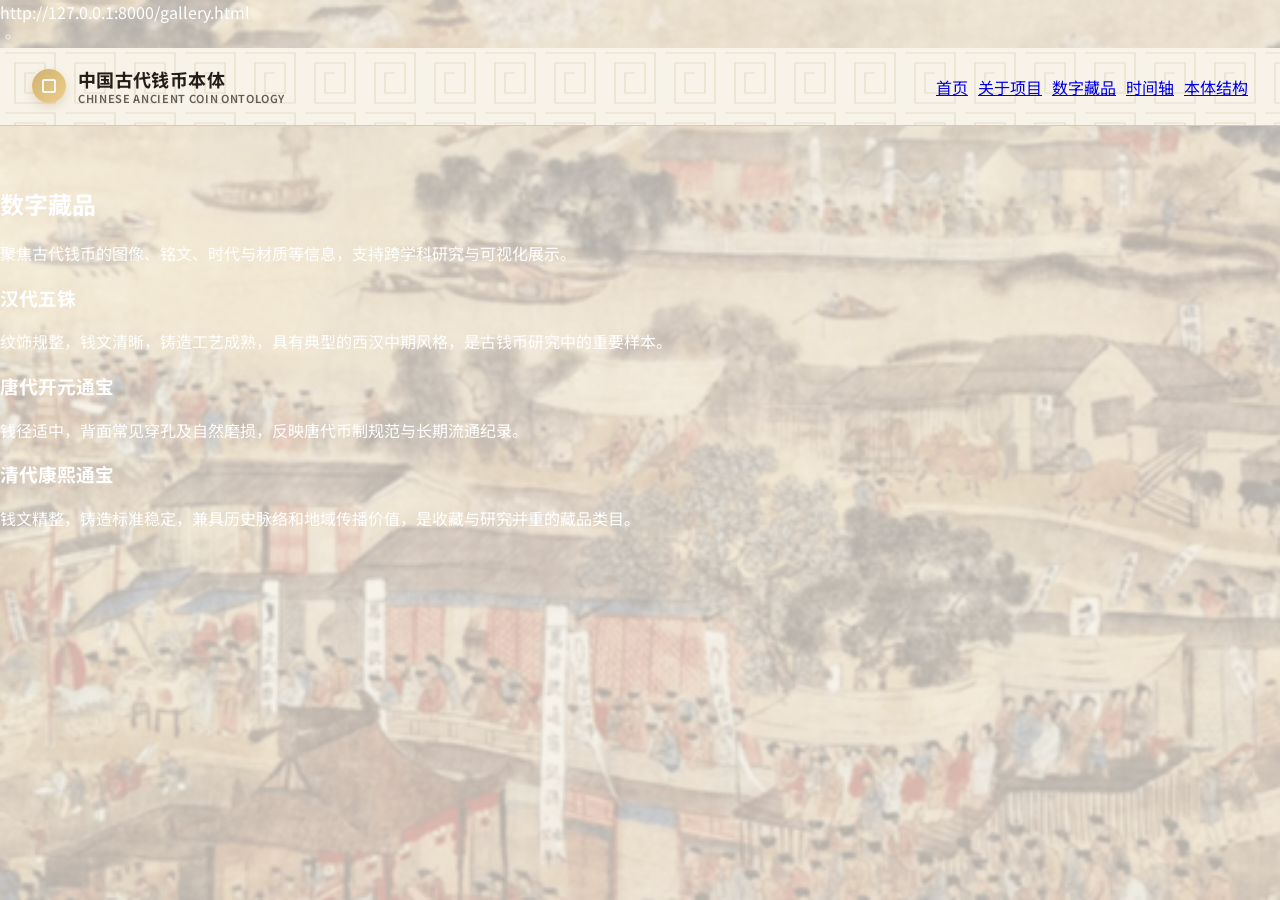
<file: gallery.html>
<!DOCTYPE html>
<html lang="zh-CN">
  <head>
    <meta charset="UTF-8" />
    <meta name="viewport" content="width=device-width, initial-scale=1.0" />
    <title>数字藏品 - 中国古代钱币本体</title>
    <link rel="stylesheet" href="style.css" />
  </head>
  <body class="bg-gallery">
    <div class="page-shell">
      <div class="browser-topbar">
        <div class="browser-left">
          <span class="dot red"></span>
          <span class="dot yellow"></span>
          <span class="dot green"></span>
        </div>
        <div class="browser-center">
          <div class="browser-address">http://127.0.0.1:8000/gallery.html</div>
        </div>
        <div class="browser-right">
          <span>◦</span>
        </div>
      </div>

      <header class="site-header">
        <div class="container topnav-wrap">
          <div class="brand-block">
            <div class="brand-mark">C</div>
            <div class="brand-text">
              <div class="title-cn">中国古代钱币本体</div>
              <div class="title-en">CHINESE ANCIENT COIN ONTOLOGY</div>
            </div>
          </div>
          <nav class="main-nav">
            <a href="index.html">首页</a>
            <a href="index.html#about">关于项目</a>
            <a href="gallery.html" class="active">数字藏品</a>
            <a href="index.html#timeline">时间轴</a>
            <a href="index.html#structure">本体结构</a>
          </nav>
        </div>
      </header>

      <main class="subpage-main">
        <section class="page-banner">
          <h1>数字藏品</h1>
          <p>聚焦古代钱币的图像、铭文、时代与材质等信息，支持跨学科研究与可视化展示。</p>
        </section>

        <section class="content-grid">
          <article class="info-card">
            <h3>汉代五铢</h3>
            <p>纹饰规整，钱文清晰，铸造工艺成熟，具有典型的西汉中期风格，是古钱币研究中的重要样本。</p>
          </article>
          <article class="info-card">
            <h3>唐代开元通宝</h3>
            <p>钱径适中，背面常见穿孔及自然磨损，反映唐代币制规范与长期流通纪录。</p>
          </article>
          <article class="info-card">
            <h3>清代康熙通宝</h3>
            <p>钱文精整，铸造标准稳定，兼具历史脉络和地域传播价值，是收藏与研究并重的藏品类目。</p>
          </article>
        </section>
      </main>
    </div>
  </body>
</html>
</file>
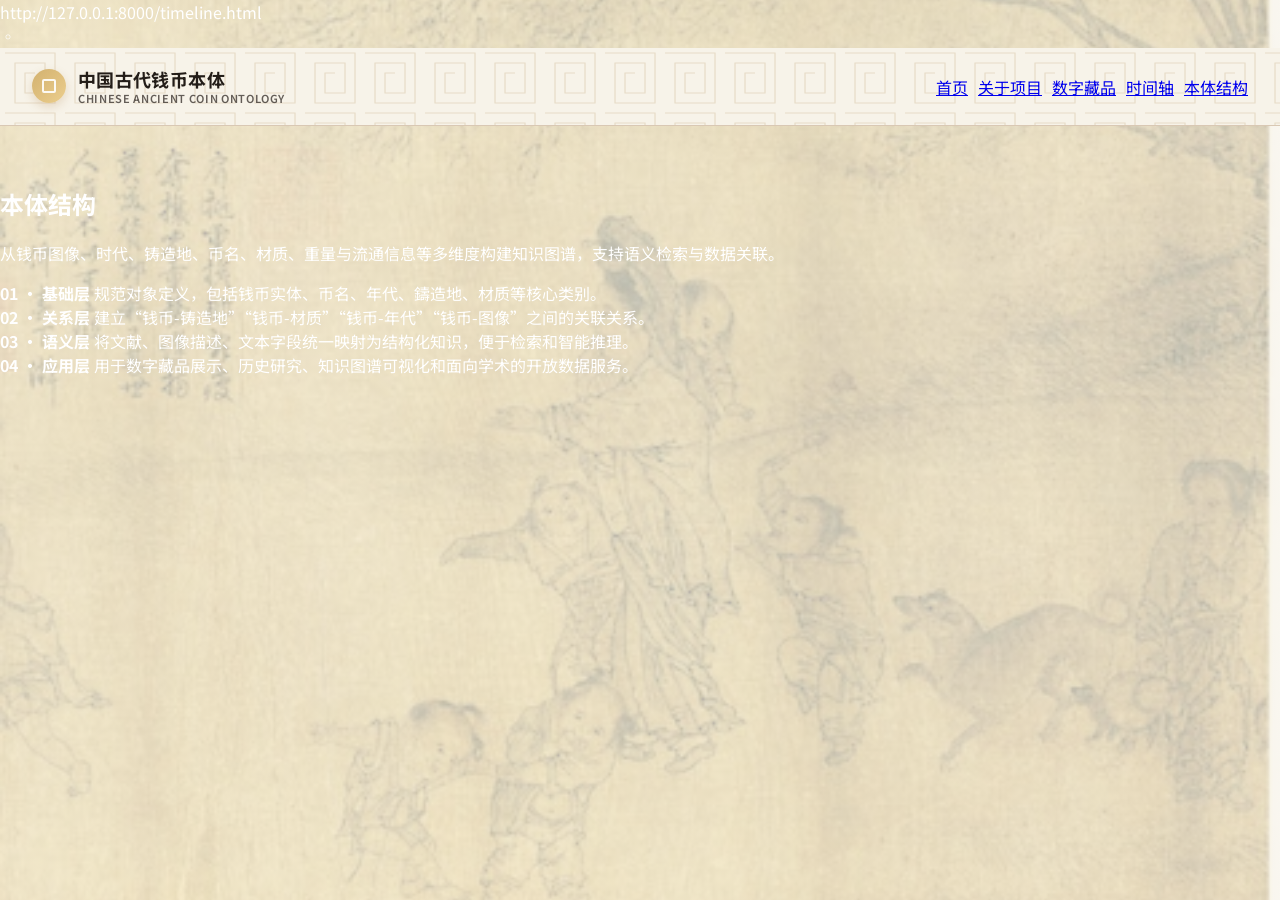
<file: timeline.html>
<!DOCTYPE html>
<html lang="zh-CN">
  <head>
    <meta charset="UTF-8" />
    <meta name="viewport" content="width=device-width, initial-scale=1.0" />
    <title>本体结构 - 中国古代钱币本体</title>
    <link rel="stylesheet" href="style.css" />
  </head>
  <body class="bg-timeline">
    <div class="page-shell">
      <div class="browser-topbar">
        <div class="browser-left">
          <span class="dot red"></span>
          <span class="dot yellow"></span>
          <span class="dot green"></span>
        </div>
        <div class="browser-center">
          <div class="browser-address">http://127.0.0.1:8000/timeline.html</div>
        </div>
        <div class="browser-right">
          <span>◦</span>
        </div>
      </div>

      <header class="site-header">
        <div class="container topnav-wrap">
          <div class="brand-block">
            <div class="brand-mark">C</div>
            <div class="brand-text">
              <div class="title-cn">中国古代钱币本体</div>
              <div class="title-en">CHINESE ANCIENT COIN ONTOLOGY</div>
            </div>
          </div>
          <nav class="main-nav">
            <a href="index.html">首页</a>
            <a href="index.html#about">关于项目</a>
            <a href="gallery.html">数字藏品</a>
            <a href="index.html#timeline">时间轴</a>
            <a href="index.html#structure" class="active">本体结构</a>
          </nav>
        </div>
      </header>

      <main class="subpage-main">
        <section class="page-banner">
          <h1>本体结构</h1>
          <p>从钱币图像、时代、铸造地、币名、材质、重量与流通信息等多维度构建知识图谱，支持语义检索与数据关联。</p>
        </section>

        <section class="timeline">
          <div class="timeline-item">
            <strong>01 · 基础层</strong>
            <span>规范对象定义，包括钱币实体、币名、年代、鑄造地、材质等核心类别。</span>
          </div>
          <div class="timeline-item">
            <strong>02 · 关系层</strong>
            <span>建立“钱币-铸造地”“钱币-材质”“钱币-年代”“钱币-图像”之间的关联关系。</span>
          </div>
          <div class="timeline-item">
            <strong>03 · 语义层</strong>
            <span>将文献、图像描述、文本字段统一映射为结构化知识，便于检索和智能推理。</span>
          </div>
          <div class="timeline-item">
            <strong>04 · 应用层</strong>
            <span>用于数字藏品展示、历史研究、知识图谱可视化和面向学术的开放数据服务。</span>
          </div>
        </section>
      </main>
    </div>
  </body>
</html>
</file>
<file: style.css>
@import url('https://fonts.googleapis.com/css2?family=Noto+Sans+SC:wght@400;500;600;700;800&family=Noto+Serif+SC:wght@400;500;600;700&display=swap');

:root {
  --page-bg: #e7dfd3;
  --text-dark: #231d18;
  --text-muted: #544c45;
  --gold-1: #d8b977;
  --gold-2: #caa35a;
  --card-bg: rgba(255, 255, 255, 0.7);
  --panel-bg: rgba(255, 255, 255, 0.08);
  --shadow: rgba(23, 16, 10, 0.12);
}

* {
  box-sizing: border-box;
}

html,
body {
  width: 100%;
  height: 100%;
  margin: 0;
  overflow: hidden;
}

body {
  font-family: 'Noto Sans SC', 'Microsoft YaHei', sans-serif;
  background: var(--page-bg);
  color: #fff;
}

button {
  font: inherit;
}

img {
  max-width: 100%;
  display: block;
}

.lang-toggle,
.login-trigger,
.user-badge {
  border: 1px solid rgba(58, 41, 23, 0.2);
  border-radius: 999px;
  background: rgba(255, 255, 255, 0.55);
  color: #2c211b;
  padding: 9px 16px;
  font-size: 14px;
  font-weight: 600;
  cursor: pointer;
  white-space: nowrap;
}

.lang-toggle {
  background: linear-gradient(180deg, rgba(214, 176, 98, 0.18), rgba(255,255,255,0.7));
  border-color: rgba(160, 120, 64, 0.25);
}

.lang-toggle.is-translating {
  opacity: .72;
  background: linear-gradient(180deg, rgba(214, 176, 98, .32), rgba(255,255,255,.84));
  animation: langTogglePulse 1.15s ease-in-out infinite;
}

.lang-toggle:disabled {
  cursor: progress;
}

@keyframes langTogglePulse {
  0%, 100% { box-shadow: 0 0 0 rgba(176, 129, 55, .22); }
  50% { box-shadow: 0 0 0 6px rgba(176, 129, 55, .11); }
}

@media (prefers-reduced-motion: reduce) {
  .lang-toggle.is-translating {
    animation: none;
  }
}

.user-badge {
  display: none;
  background: rgba(214, 176, 98, 0.14);
  border-color: rgba(159, 115, 48, 0.3);
}

.user-badge.visible {
  display: inline-flex;
  align-items: center;
}

.auth-modal-backdrop {
  position: fixed;
  inset: 0;
  background: rgba(10, 10, 10, 0.58);
  display: none;
  align-items: center;
  justify-content: center;
  z-index: 200;
  padding: 20px;
}

.auth-modal-backdrop.active {
  display: flex;
}

.auth-modal {
  position: relative;
  width: min(440px, 92vw);
  border-radius: 24px;
  background: linear-gradient(180deg, rgba(29,24,20,0.96), rgba(42,34,28,0.96));
  box-shadow: 0 26px 70px rgba(0, 0, 0, 0.38);
  border: 1px solid rgba(218, 187, 120, 0.32);
  padding: 30px 28px 24px;
  color: #f8f3ee;
}

.auth-close {
  position: absolute;
  right: 18px;
  top: 16px;
  width: 32px;
  height: 32px;
  border: 0;
  border-radius: 50%;
  background: rgba(255, 255, 255, 0.08);
  color: #fff;
  cursor: pointer;
  font-size: 22px;
}

.auth-header {
  margin-bottom: 20px;
}

.auth-kicker {
  color: #d1b277;
  font-size: 11px;
  letter-spacing: 0.18em;
  margin-bottom: 8px;
  text-transform: uppercase;
}

.auth-header h3 {
  margin: 0;
  font-size: 28px;
  font-family: 'Noto Serif SC', serif;
}

.auth-form {
  display: flex;
  flex-direction: column;
  gap: 18px;
}

.auth-form label {
  display: flex;
  flex-direction: column;
  gap: 8px;
  font-size: 15px;
  color: rgba(255, 255, 255, 0.82);
}

.auth-form input {
  height: 48px;
  border: 1px solid rgba(255, 255, 255, 0.2);
  background: rgba(255, 255, 255, 0.04);
  border-radius: 12px;
  color: #fff;
  padding: 0 14px;
  font-size: 15px;
}

.auth-form input:focus {
  outline: none;
  border-color: rgba(214, 176, 98, 0.9);
  box-shadow: 0 0 0 3px rgba(214, 176, 98, 0.18);
}

.auth-actions {
  display: flex;
  gap: 12px;
  margin-top: 6px;
}

.auth-submit,
.auth-guest {
  min-width: 0;
  flex: 1;
}

.auth-hint {
  margin-top: 2px;
  font-size: 13px;
  color: rgba(255, 255, 255, 0.6);
}

.auth-message {
  min-height: 20px;
  font-size: 13px;
  color: #ffd7a6;
}

.auth-message.error {
  color: #ffb2b2;
}

.auth-message.success {
  color: #b8efb5;
}

.page-frame {
  position: relative;
  width: 100%;
  height: 100vh;
  background: var(--page-bg);
  overflow: hidden;
}

.container {
  width: min(1280px, calc(100% - 64px));
  margin: 0 auto;
}

.site-header {
  position: relative;
  z-index: 10;
  height: 78px;
  background-color: #F7F3E9;
  background-image: url("data:image/svg+xml,%3Csvg xmlns='http://www.w3.org/2000/svg' width='60' height='60' viewBox='0 0 60 60'%3E%3Cpath fill='none' stroke='%239C6F2E' stroke-width='1.2' opacity='0.18' d='M5 5h50v50h-40v-40h30v30h-20v-20h10'/%3E%3C/svg%3E");
  background-repeat: repeat;
  background-size: 60px 60px;
  border-bottom: 1px solid #D9C8B4;
}

.topnav-wrap {
  display: flex;
  align-items: center;
  justify-content: space-between;
  height: 100%;
}

.brand-block {
  display: flex;
  align-items: center;
  gap: 12px;
  min-width: 310px;
}

.brand-mark {
  width: 34px;
  height: 34px;
  border-radius: 50%;
  display: inline-flex;
  align-items: center;
  justify-content: center;
  background: linear-gradient(135deg, #d2b16f, #ecce8d);
  box-shadow: 0 4px 10px rgba(175, 130, 70, 0.24);
  position: relative;
  font-size: 0;
}

.brand-mark::before {
  content: "";
  position: absolute;
  width: 10px;
  height: 10px;
  border: 2px solid rgba(255, 255, 255, 0.9);
  border-radius: 2px;
  background: transparent;
}

.brand-text {
  color: var(--text-dark);
  line-height: 1.15;
}

.title-cn {
  font-size: 18px;
  font-weight: 700;
  letter-spacing: 0.02em;
}

.title-en {
  font-size: 11px;
  color: rgba(35, 29, 24, 0.7);
  letter-spacing: 0.06em;
  font-weight: 600;
  margin-top: 2px;
}

.main-nav {
  display: flex;
  align-items: center;
  justify-content: flex-end;
  gap: 10px;
  flex-wrap: wrap;
}

.nav-link-about {
  margin-left: auto;
}

.nav-link {
  border: 0;
  padding: 10px 16px;
  border-radius: 999px;
  background: transparent;
  color: #3A342E;
  font-size: 14px;
  font-weight: 500;
  cursor: pointer;
  transition: color 0.25s ease;
  position: relative;
}

.nav-link:not(:last-child)::before {
  content: "⧇";
  position: absolute;
  right: -10px;
  top: 50%;
  transform: translateY(-50%);
  color: #b8a996;
  font-size: 10px;
  line-height: 1;
  pointer-events: none;
}

.nav-link::after {
  content: "";
  position: absolute;
  left: 50%;
  bottom: 4px;
  width: 0;
  height: 2px;
  border-radius: 1px;
  background: #9C6F2E;
  transform: translateX(-50%);
  transition: width 0.25s ease;
}

.nav-link:hover {
  color: #9C6F2E;
}

.nav-link:hover::after {
  width: calc(100% - 32px);
}

.nav-link.active {
  background: #B4863C;
  color: #fff;
}

.nav-link.active::after {
  display: none;
}

.museum-main {
  position: relative;
  width: 100%;
  height: calc(100vh - 78px);
  overflow: hidden;
}

.screen {
  position: absolute;
  inset: 0;
  display: none;
  overflow: hidden;
  background: var(--page-bg);
}

.screen.active {
  display: block;
}

.screen[data-screen="gallery"],
.screen[data-screen="structure"] {
  overflow-y: auto;
}

.screen[data-screen="structure"] .content-screen {
  height: auto;
  min-height: 100%;
  padding-bottom: 40px;
}

.hero-section {
  position: relative;
  width: 100%;
  height: 100%;
  background: #0c0d0d;
}

.hero-section::before {
  content: "";
  position: absolute;
  inset: 0;
  background-image: url('images/qingming_hero.jpg');
  background-size: cover;
  background-position: center center;
  filter: saturate(0.9) brightness(0.52);
  transform: scale(1.06);
}

.hero-overlay {
  position: absolute;
  inset: 0;
  background: linear-gradient(90deg, rgba(15, 12, 10, 0.78) 0%, rgba(15, 12, 10, 0.58) 32%, rgba(15, 12, 10, 0.42) 100%);
}

.hero-inner {
  position: relative;
  z-index: 1;
  display: flex;
  justify-content: space-between;
  align-items: flex-start;
  gap: 42px;
  padding-top: 52px;
}

.hero-left {
  width: min(760px, 62vw);
  padding-left: 10px;
}

.eyebrow {
  font-size: 18px;
  letter-spacing: 0.22em;
  color: rgba(246, 227, 190, 0.8);
  text-transform: uppercase;
  margin-bottom: 18px;
}

.hero-left h1 {
  margin: 0;
  font-family: 'Noto Serif SC', 'Songti SC', serif;
  font-size: clamp(2.8rem, 4vw, 5rem);
  line-height: 1.06;
  letter-spacing: 0.02em;
  color: #f5f0e9;
  font-weight: 600;
  max-width: 780px;
}

.hero-left p {
  max-width: 720px;
  margin: 25px 0 28px;
  font-size: 17px;
  line-height: 1.85;
  color: rgba(255, 255, 255, 0.92);
}

.cta-row {
  display: flex;
  align-items: center;
  gap: 24px;
}

.btn {
  border: 1px solid rgba(255, 255, 255, 0.2);
  background: transparent;
  color: #fff;
  min-width: 150px;
  height: 52px;
  padding: 0 22px;
  border-radius: 14px;
  font-size: 17px;
  font-weight: 600;
  cursor: pointer;
  transition: transform 0.2s ease;
}

.btn:hover {
  transform: translateY(-1px);
}

.btn.primary {
  background: linear-gradient(180deg, #d7b26b, #c9984a);
  color: #2f1d0d;
}

.btn.secondary {
  background: rgba(255, 255, 255, 0.08);
}

.hero-right {
  width: min(390px, 30vw);
  display: flex;
  justify-content: center;
  padding-top: 20px;
  position: relative;
  z-index: 1;
}

.stats-panel {
  width: 100%;
  background: rgba(255, 255, 255, 0.08);
  border: 1px solid rgba(255, 255, 255, 0.16);
  border-radius: 22px;
  padding: 18px 26px 20px;
  box-shadow: 0 18px 28px rgba(0, 0, 0, 0.1);
  backdrop-filter: blur(4px);
}

.panel-label {
  display: inline-block;
  font-size: 14px;
  color: rgba(249, 238, 219, 0.9);
  margin-bottom: 10px;
}

.panel-number {
  font-family: 'Noto Serif SC', 'Songti SC', serif;
  font-size: clamp(2.8rem, 3.2vw, 4rem);
  line-height: 1;
  color: #f5efe9;
  margin-bottom: 8px;
}

.panel-sub {
  color: rgba(242, 231, 210, 0.9);
  font-size: 16px;
  margin-bottom: 22px;
  letter-spacing: 0.12em;
  text-transform: lowercase;
}

.download-box {
  border-top: 1px solid rgba(255, 255, 255, 0.15);
  padding-top: 18px;
}

.download-box > span {
  display: inline-block;
  font-size: 14px;
  color: rgba(255, 255, 255, 0.7);
  margin-bottom: 12px;
}

.download-btns {
  display: flex;
  gap: 14px;
}

.download-btns button {
  flex: 1;
  border: 1px solid rgba(255, 255, 255, 0.18);
  background: rgba(255, 255, 255, 0.07);
  color: #fff;
  border-radius: 12px;
  min-height: 42px;
  cursor: pointer;
}

.stat-row {
  position: relative;
  z-index: 1;
  display: grid;
  grid-template-columns: repeat(4, minmax(180px, 1fr));
  gap: 18px;
  padding-top: 20px;
}

.stat-card {
  background: rgba(255, 255, 255, 0.7);
  border-radius: 18px;
  min-height: 145px;
  display: flex;
  flex-direction: column;
  align-items: center;
  justify-content: center;
  box-shadow: 0 18px 30px rgba(0, 0, 0, 0.06);
  color: var(--text-dark);
}

.stat-card strong {
  font-family: 'Noto Serif SC', 'Songti SC', serif;
  font-size: clamp(2.3rem, 2.8vw, 3.8rem);
  line-height: 1;
  color: #2a221d;
  margin-bottom: 12px;
  font-weight: 600;
}

.stat-card span {
  color: var(--text-muted);
  font-size: 18px;
}

.content-screen {
  width: min(1200px, calc(100% - 64px));
  height: 100%;
  margin: 0 auto;
  padding: 42px 0 26px;
  color: var(--text-dark);
}

.content-screen.wide {
  width: min(1280px, calc(100% - 64px));
}

.screen-header {
  margin-bottom: 26px;
}

.screen-tag {
  display: inline-block;
  margin-bottom: 10px;
  padding: 6px 12px;
  border-radius: 999px;
  background: rgba(202, 163, 90, 0.15);
  color: #8a6f45;
  font-size: 12px;
  font-weight: 700;
  letter-spacing: 0.08em;
  text-transform: uppercase;
}

.screen-header h2 {
  margin: 0;
  font-size: clamp(2.1rem, 3vw, 3rem);
  font-family: 'Noto Serif SC', 'Songti SC', serif;
  color: #2d231c;
}

.story-panel {
  background: rgba(255, 255, 255, 0.6);
  border: 1px solid rgba(88, 70, 52, 0.09);
  border-radius: 24px;
  padding: 28px 32px;
  box-shadow: 0 18px 30px rgba(37, 28, 20, 0.06);
}

.story-panel p {
  margin: 0 0 16px;
  color: #4f473f;
  line-height: 1.9;
  font-size: 18px;
}

.story-panel p:last-child {
  margin-bottom: 0;
}

.gallery-toolbar {
  display: flex;
  align-items: end;
  flex-wrap: wrap;
  gap: 16px;
  margin: 18px 0 16px;
}

.toolbar-group {
  display: flex;
  flex-direction: column;
  gap: 8px;
  min-width: 180px;
}

.toolbar-group label {
  font-size: 13px;
  color: #5d514c;
  font-weight: 600;
}

.toolbar-group select,
.toolbar-group input {
  min-height: 42px;
  border: 1px solid rgba(90, 71, 48, 0.12);
  background: rgba(255, 255, 255, 0.7);
  border-radius: 12px;
  padding: 0 14px;
  color: var(--text-dark);
  font-size: 14px;
  outline: none;
}

.upload-btn,
.submit-upload,
.cancel-upload {
  border: 0;
  height: 42px;
  border-radius: 12px;
  cursor: pointer;
  font-weight: 600;
}

.upload-btn {
  background: linear-gradient(180deg, #d7b26b, #c9984a);
  color: #fff;
  padding: 0 18px;
}

.search-group {
  flex: 1;
  min-width: 220px;
}

.gallery-lead {
  max-width: 760px;
  margin: 10px 0 0;
  color: #6b5b4d;
  line-height: 1.8;
}

.search-command-center {
  position: relative;
  overflow: hidden;
  margin-top: 18px;
  padding: 22px;
  border: 1px solid rgba(143, 105, 55, 0.14);
  border-radius: 28px;
  background:
    radial-gradient(circle at 90% 0%, rgba(204, 158, 80, 0.16), transparent 32%),
    linear-gradient(180deg, rgba(255, 252, 246, 0.88), rgba(245, 235, 216, 0.72));
  box-shadow: 0 24px 46px rgba(67, 47, 24, 0.08);
}

.search-command-center::after {
  content: "";
  position: absolute;
  right: 26px;
  top: 24px;
  width: 72px;
  height: 72px;
  border-radius: 50%;
  background: radial-gradient(circle at 35% 30%, rgba(238, 202, 129, 0.45), rgba(148, 101, 39, 0.2));
  box-shadow: inset 0 0 0 5px rgba(255,255,255,0.28);
  opacity: 0.7;
  pointer-events: none;
}

.search-center-head {
  position: relative;
  z-index: 1;
  display: flex;
  justify-content: space-between;
  align-items: flex-start;
  gap: 18px;
  margin-bottom: 18px;
}

.search-eyebrow {
  display: inline-block;
  margin-bottom: 6px;
  color: #9a6d2d;
  font-size: 12px;
  font-weight: 800;
  letter-spacing: 0.16em;
}

.search-center-head h3 {
  margin: 0;
  font-family: 'Noto Serif SC', 'Songti SC', serif;
  font-size: clamp(1.45rem, 2vw, 2rem);
  color: #2e241b;
}

.search-result-count {
  flex: 0 0 auto;
  padding: 9px 14px;
  border: 1px solid rgba(164, 119, 51, 0.18);
  border-radius: 999px;
  background: rgba(255, 255, 255, 0.66);
  color: #725221;
  font-weight: 800;
}

.search-command-center .gallery-toolbar {
  position: relative;
  z-index: 1;
  margin: 0;
}

.attribute-search-panel {
  position: relative;
  z-index: 1;
  margin-top: 18px;
  padding-top: 18px;
  border-top: 1px solid rgba(118, 88, 48, 0.13);
}

.attribute-panel-title {
  display: flex;
  align-items: baseline;
  gap: 12px;
  margin-bottom: 14px;
}

.attribute-panel-title strong {
  color: #31261e;
  font-size: 16px;
}

.attribute-panel-title span {
  color: #75685c;
  font-size: 12px;
}

.attribute-grid {
  display: grid;
  grid-template-columns: repeat(4, minmax(150px, 1fr));
  gap: 12px;
}

.attribute-grid label {
  display: flex;
  flex-direction: column;
  gap: 7px;
  color: #5f5147;
  font-size: 12px;
  font-weight: 700;
}

.attribute-grid select,
.attribute-grid input,
.property-query-row input {
  min-height: 42px;
  border: 1px solid rgba(96, 72, 43, 0.14);
  border-radius: 13px;
  background: rgba(255, 255, 255, 0.78);
  color: #2f261e;
  padding: 0 13px;
  outline: none;
  transition: border-color 0.2s ease, box-shadow 0.2s ease;
}

.attribute-grid select:focus,
.attribute-grid input:focus,
.property-query-row input:focus {
  border-color: rgba(190, 139, 60, 0.58);
  box-shadow: 0 0 0 3px rgba(190, 139, 60, 0.13);
}

.property-query-row {
  display: grid;
  grid-template-columns: minmax(0, 1fr) auto auto;
  gap: 10px;
  margin-top: 12px;
}

.property-query-row button,
.property-examples button {
  min-height: 42px;
  border: 0;
  border-radius: 13px;
  cursor: pointer;
  font-weight: 800;
}

.property-query-row button {
  padding: 0 16px;
  background: linear-gradient(180deg, #d8af63, #b98232);
  color: #fffaf0;
  box-shadow: 0 10px 18px rgba(154, 106, 38, 0.18);
}

.property-query-row button.secondary {
  border: 1px solid rgba(96, 72, 43, 0.12);
  background: rgba(87, 67, 46, 0.07);
  color: #4f4238;
  box-shadow: none;
}

.property-examples {
  display: flex;
  flex-wrap: wrap;
  gap: 8px;
  margin-top: 12px;
}

.property-examples button {
  min-height: 34px;
  padding: 0 12px;
  border: 1px solid rgba(151, 105, 43, 0.16);
  background: rgba(255, 255, 255, 0.58);
  color: #765321;
  font-size: 12px;
}

.kg-search-layout {
  display: block;
}

.screen[data-screen="gallery"] .content-screen.wide {
  width: calc(100% - 64px) !important;
  max-width: none !important;
}

.screen[data-screen="gallery"] .search-command-center,
.screen[data-screen="gallery"] .filter-chips,
.screen[data-screen="gallery"] .kg-search-layout {
  max-width: 1080px;
  margin-left: auto;
  margin-right: auto;
}

.kg-search-layout .coin-grid {
  column-count: 3;
  column-gap: 24px;
}

.kg-search-layout .coin-card {
  padding: 20px;
  margin-bottom: 24px;
}

.kg-search-layout .coin-art {
  height: 180px;
  margin-bottom: 16px;
}

.kg-search-layout .coin-card h3 {
  font-size: 20px;
}

.kg-search-layout .coin-card p {
  font-size: 15px;
}

.kg-search-layout .coin-tags {
  gap: 8px;
  margin-top: 14px;
}

.kg-search-layout .coin-tag {
  padding: 5px 10px;
  font-size: 13px;
}

.kg-insight-panel {
  position: fixed;
  top: 120px;
  right: 20px;
  width: 340px;
  max-width: calc(100vw - 40px);
  max-height: calc(100vh - 140px);
  overflow: hidden;
  display: flex;
  flex-direction: column;
  border: 1px solid rgba(217, 175, 94, 0.2);
  border-radius: 22px;
  background:
    radial-gradient(circle at 88% 10%, rgba(207, 153, 64, 0.16), transparent 32%),
    linear-gradient(160deg, rgba(37, 27, 20, 0.95) 0%, rgba(52, 38, 26, 0.95) 58%, rgba(28, 23, 19, 0.95) 100%);
  color: #f7ead0;
  box-shadow: 0 26px 50px rgba(35, 24, 15, 0.35);
  backdrop-filter: blur(16px) saturate(1.05);
  -webkit-backdrop-filter: blur(16px) saturate(1.05);
  z-index: 100;
  transition: opacity 250ms ease, transform 250ms ease, visibility 250ms ease;
}

.kg-insight-panel.is-hidden {
  opacity: 0;
  visibility: hidden;
  pointer-events: none;
  transform: translateY(10px);
}

.kg-insight-panel.is-dragging {
  transition: none;
  cursor: grabbing;
}

.kg-panel-header {
  display: flex;
  align-items: center;
  justify-content: space-between;
  gap: 10px;
  padding: 14px 18px;
  background: rgba(217, 175, 94, 0.08);
  border-bottom: 1px solid rgba(217, 175, 94, 0.14);
  cursor: grab;
  user-select: none;
}

.kg-panel-header span {
  font-size: 13px;
  font-weight: 700;
  color: #e4bd74;
  letter-spacing: 0.04em;
}

.kg-panel-close {
  flex-shrink: 0;
  width: 28px;
  height: 28px;
  border: 0;
  border-radius: 50%;
  background: rgba(217, 175, 94, 0.12);
  color: #f7ead0;
  font-size: 18px;
  line-height: 1;
  cursor: pointer;
  transition: background 150ms ease;
}

.kg-panel-close:hover {
  background: rgba(217, 175, 94, 0.25);
}

.kg-panel-scroll {
  overflow-y: auto;
  overscroll-behavior: contain;
}

.kg-panel-toggle {
  display: inline-flex;
  align-items: center;
  gap: 6px;
  padding: 9px 16px;
  border: 1px solid #D9C8B4;
  border-radius: 8px;
  background: #F7F3E9;
  color: #3A342E;
  font-size: 14px;
  font-weight: 500;
  cursor: pointer;
  transition: background 150ms ease, border-color 150ms ease;
}

.kg-panel-toggle:hover {
  background: #efe8d8;
  border-color: #B4863C;
}

.kg-panel-toggle.is-active {
  background: #B4863C;
  border-color: #B4863C;
  color: #fff;
}

.kg-panel-section {
  padding: 18px 18px 0;
}

.kg-panel-section:last-child {
  padding-bottom: 18px;
}

.kg-panel-hero {
  padding-bottom: 16px;
  border-bottom: 1px solid rgba(238, 200, 123, 0.14);
}

.kg-panel-hero span {
  color: #dfb66e;
  font-size: 11px;
  font-weight: 800;
  letter-spacing: 0.16em;
  text-transform: uppercase;
}

.kg-panel-hero h3 {
  margin: 7px 0 8px;
  font-family: 'Noto Serif SC', serif;
  font-size: 24px;
}

.kg-panel-hero p {
  margin: 0;
  color: rgba(248, 235, 207, 0.66);
  font-size: 13px;
  line-height: 1.7;
}

.kg-section-title {
  margin-bottom: 10px;
  color: #e4bd74;
  font-size: 12px;
  font-weight: 900;
  letter-spacing: 0.08em;
}

.kg-criteria-list {
  display: flex;
  flex-wrap: wrap;
  gap: 7px;
}

.kg-criteria-list span {
  padding: 6px 9px;
  border: 1px solid rgba(234, 190, 105, 0.17);
  border-radius: 999px;
  background: rgba(255, 244, 219, 0.07);
  color: rgba(255, 244, 219, 0.82);
  font-size: 12px;
}

.kg-mini-graph {
  width: 100%;
  min-height: 190px;
  display: block;
  border: 1px solid rgba(234, 190, 105, 0.12);
  border-radius: 18px;
  background: rgba(255, 244, 219, 0.045);
}

.kg-mini-edge {
  stroke: rgba(224, 177, 91, 0.32);
  stroke-width: 1.5;
  stroke-dasharray: 5 6;
}

.kg-mini-node circle {
  fill: rgba(221, 172, 83, 0.13);
  stroke: rgba(231, 188, 105, 0.45);
}

.kg-mini-center circle {
  fill: url(#none);
  fill: rgba(226, 176, 89, 0.28);
  stroke: #e7bc69;
  stroke-width: 2;
}

.kg-mini-node text,
.kg-mini-center text {
  fill: #f8e8c5;
  font-size: 10px;
  font-weight: 800;
}

.kg-mini-count {
  fill: #d9ad61 !important;
}

.kg-relation-list,
.kg-related-list,
.kg-distribution-list {
  display: flex;
  flex-direction: column;
  gap: 8px;
}

.kg-relation-row {
  display: flex;
  align-items: center;
  gap: 7px;
  padding: 8px;
  border-radius: 12px;
  background: rgba(255, 244, 219, 0.055);
  color: rgba(255, 244, 219, 0.78);
  font-size: 11px;
}

.kg-relation-row i {
  color: #dfb66e;
  font-style: normal;
  white-space: nowrap;
}

.kg-relation-row span {
  min-width: 0;
  overflow: hidden;
  text-overflow: ellipsis;
  white-space: nowrap;
}

.kg-distribution-row {
  display: grid;
  grid-template-columns: 58px minmax(0, 1fr) 24px;
  gap: 8px;
  align-items: center;
  color: rgba(255, 244, 219, 0.78);
  font-size: 12px;
}

.kg-distribution-row div {
  height: 7px;
  overflow: hidden;
  border-radius: 999px;
  background: rgba(255, 244, 219, 0.1);
}

.kg-distribution-row i {
  display: block;
  height: 100%;
  border-radius: inherit;
  background: linear-gradient(90deg, #9b642c, #e0b462);
}

.kg-related-coin {
  display: flex;
  justify-content: space-between;
  align-items: center;
  gap: 10px;
  width: 100%;
  padding: 10px;
  border: 1px solid rgba(234, 190, 105, 0.13);
  border-radius: 13px;
  background: rgba(255, 244, 219, 0.06);
  color: #fff0cf;
  cursor: pointer;
  text-align: left;
}

.kg-related-coin:hover {
  background: rgba(255, 244, 219, 0.12);
}

.kg-related-coin strong,
.kg-related-coin span {
  overflow: hidden;
  text-overflow: ellipsis;
  white-space: nowrap;
}

.kg-related-coin span {
  color: rgba(248, 235, 207, 0.58);
  font-size: 11px;
}

.kg-empty-copy {
  padding: 10px;
  border: 1px dashed rgba(234, 190, 105, 0.18);
  border-radius: 12px;
  color: rgba(248, 235, 207, 0.55);
  font-size: 12px;
  text-align: center;
}

@media (max-width: 1120px) {
  .kg-search-layout {
    grid-template-columns: 1fr;
  }

  .kg-search-layout .coin-grid {
    column-count: 3;
    column-gap: 24px;
  }

  .kg-search-layout .coin-art {
    height: 160px;
  }

  .kg-insight-panel {
    width: 300px;
  }
}

@media (max-width: 860px) {
  .attribute-grid,
  .property-query-row {
    grid-template-columns: 1fr 1fr;
  }

  .property-query-row input {
    grid-column: 1 / -1;
  }

  .kg-search-layout .coin-grid {
    column-count: 2;
  }
}

@media (max-width: 640px) {
  .search-command-center {
    padding: 16px;
  }

  .search-center-head,
  .attribute-panel-title {
    flex-direction: column;
    align-items: flex-start;
  }

  .attribute-grid,
  .property-query-row {
    grid-template-columns: 1fr;
  }

  .kg-search-layout .coin-grid {
    column-count: 1;
  }
}

.filter-chips {
  display: flex;
  flex-wrap: wrap;
  gap: 10px;
  margin: 0 0 22px;
}

.chip {
  border: 1px solid rgba(90, 71, 48, 0.12);
  background: rgba(255, 255, 255, 0.6);
  color: #2f271f;
  border-radius: 999px;
  padding: 8px 14px;
  cursor: pointer;
  transition: all 0.2s ease;
}

.chip.active {
  background: linear-gradient(180deg, #d7b26b, #c9984a);
  border-color: transparent;
  color: #fff;
}

.coin-grid,
.team-grid {
  display: grid;
  grid-template-columns: repeat(3, minmax(0, 1fr));
  gap: 24px;
}

.coin-grid {
  column-count: 3;
  column-gap: 24px;
  display: block;
}

.coin-card,
.team-card {
  background: rgba(255, 255, 255, 0.62);
  border: 1px solid rgba(91, 70, 48, 0.08);
  border-radius: 18px;
  padding: 20px;
  box-shadow: 0 18px 25px rgba(34, 26, 17, 0.05);
}

.coin-card {
  display: inline-block;
  width: 100%;
  margin: 0 0 24px;
  break-inside: avoid;
}

.team-card {
  display: block;
}

.coin-image-button {
  width: 100%;
  border: 0;
  background: transparent;
  padding: 0;
  cursor: pointer;
  text-align: left;
}

.coin-art {
  width: 100%;
  height: 180px;
  border-radius: 14px;
  margin-bottom: 16px;
  background-size: cover;
  background-position: center;
  box-shadow: inset 0 0 0 1px rgba(255,255,255,0.15);
  transition: transform 0.2s ease;
}

.coin-image-button:hover .coin-art {
  transform: translateY(-2px);
}

.coin-card h3,
.team-card strong {
  margin: 0 0 8px;
  font-size: 22px;
  color: #2a241d;
}

.coin-card p,
.team-card span {
  margin: 0;
  color: #4e443d;
  line-height: 1.8;
  font-size: 15px;
}

.coin-meta-line {
  display: inline-block;
  margin-bottom: 10px;
  padding: 4px 8px;
  border-radius: 999px;
  background: rgba(202, 163, 90, 0.12);
  color: #7b612f;
  font-size: 12px;
  font-weight: 700;
}

.coin-tags {
  display: flex;
  flex-wrap: wrap;
  gap: 8px;
  margin-top: 12px;
}

.coin-tag {
  display: inline-flex;
  align-items: center;
  padding: 4px 8px;
  border-radius: 999px;
  background: rgba(91, 70, 48, 0.06);
  color: #564d47;
  font-size: 11px;
  font-weight: 600;
}

.empty-state {
  grid-column: 1 / -1;
  background: rgba(255, 255, 255, 0.5);
  border: 1px dashed rgba(91, 70, 48, 0.2);
  border-radius: 18px;
  padding: 34px 20px;
  text-align: center;
  color: #5d514c;
  font-size: 16px;
}

.upload-modal,
.detail-overlay {
  position: fixed;
  inset: 0;
  background: rgba(15, 12, 10, 0.52);
  display: flex;
  align-items: center;
  justify-content: center;
  opacity: 0;
  pointer-events: none;
  transition: opacity 0.2s ease;
  z-index: 30;
}

.upload-modal.active,
.detail-overlay.active {
  opacity: 1;
  pointer-events: auto;
}

.upload-panel {
  width: min(760px, calc(100% - 40px));
  max-height: 88vh;
  overflow: auto;
  background: #f7f1e8;
  border-radius: 22px;
  box-shadow: 0 30px 60px rgba(20, 15, 11, 0.28);
  padding: 24px;
  color: #2d241d;
}

.upload-header {
  display: flex;
  align-items: center;
  justify-content: space-between;
  gap: 10px;
  margin-bottom: 18px;
}

.upload-header h3 {
  margin: 0;
  font-size: 2rem;
  font-family: 'Noto Serif SC', 'Songti SC', serif;
}

.close-upload {
  width: 34px;
  height: 34px;
  border: 0;
  border-radius: 50%;
  background: rgba(112, 86, 56, 0.08);
  color: #3d3128;
  font-size: 28px;
  cursor: pointer;
}

.upload-form {
  display: flex;
  flex-direction: column;
  gap: 18px;
}

.upload-upload-box {
  display: flex;
  flex-direction: column;
  gap: 10px;
  padding: 16px;
  border: 1px dashed rgba(90, 71, 48, 0.2);
  border-radius: 16px;
  background: rgba(255, 255, 255, 0.35);
}

.upload-file-label {
  display: inline-flex;
  align-items: center;
  justify-content: center;
  width: fit-content;
  min-height: 38px;
  padding: 0 16px;
  border-radius: 10px;
  background: rgba(202, 163, 90, 0.15);
  color: #7a5e2d;
  font-weight: 600;
  cursor: pointer;
}

#coinImageInput {
  display: none;
}

.upload-preview {
  display: none;
  width: 100%;
  max-height: 220px;
  object-fit: cover;
  border-radius: 12px;
  box-shadow: 0 18px 30px rgba(31, 23, 18, 0.08);
}

.upload-preview.visible {
  display: block;
}

.upload-grid {
  display: grid;
  grid-template-columns: repeat(2, minmax(0, 1fr));
  gap: 16px;
}

.upload-grid label,
.textarea-label {
  display: flex;
  flex-direction: column;
  gap: 8px;
  color: #3c312d;
  font-size: 14px;
  font-weight: 600;
}

.upload-grid input,
.upload-grid select,
.textarea-label textarea {
  min-height: 42px;
  border: 1px solid rgba(90, 71, 48, 0.12);
  border-radius: 12px;
  background: rgba(255, 255, 255, 0.72);
  padding: 0 12px;
  font: inherit;
  color: var(--text-dark);
}

.textarea-label textarea {
  min-height: 120px;
  resize: vertical;
  padding: 12px;
}

.upload-actions {
  display: flex;
  justify-content: flex-end;
  gap: 12px;
}

.cancel-upload {
  background: rgba(112, 86, 56, 0.08);
  color: #3d3128;
  padding: 0 18px;
}

.submit-upload {
  background: linear-gradient(180deg, #d7b26b, #c9984a);
  color: #fff;
  padding: 0 18px;
}

.bulk-upload-box {
  margin-top: 20px;
  padding-top: 22px;
  border-top: 1px solid rgba(90, 71, 48, 0.12);
}

.bulk-upload-title {
  margin: 0 0 14px;
  font-size: 1.1rem;
  font-weight: 700;
  color: #2d241d;
}

.bulk-upload-grid {
  display: grid;
  grid-template-columns: repeat(2, minmax(0, 1fr));
  gap: 16px;
}

.bulk-upload-field {
  display: flex;
  flex-direction: column;
  gap: 8px;
  font-size: 14px;
  color: #3c312d;
  font-weight: 600;
}

.bulk-upload-field input {
  min-height: 42px;
  border: 1px solid rgba(90, 71, 48, 0.12);
  border-radius: 12px;
  background: rgba(255, 255, 255, 0.72);
  padding: 0 12px;
  color: var(--text-dark);
}

.batch-import-btn {
  margin-top: 18px;
  border: 0;
  height: 42px;
  padding: 0 18px;
  border-radius: 12px;
  background: linear-gradient(180deg, #d7b26b, #c9984a);
  color: #fff;
  font-weight: 600;
  cursor: pointer;
}

.detail-panel {
  position: relative;
  width: min(920px, calc(100% - 40px));
  max-height: 88vh;
  overflow: auto;
  background: #f7f1e8;
  border-radius: 22px;
  box-shadow: 0 30px 60px rgba(20, 15, 11, 0.28);
  padding: 28px;
  color: #2d241d;
}

.detail-close {
  position: absolute;
  top: 16px;
  right: 18px;
  width: 34px;
  height: 34px;
  border: 0;
  border-radius: 50%;
  background: rgba(112, 86, 56, 0.08);
  color: #3d3128;
  font-size: 28px;
  line-height: 1;
  cursor: pointer;
}

.detail-content {
  display: grid;
  grid-template-columns: 300px minmax(0, 1fr);
  gap: 22px;
  padding-top: 10px;
}

.detail-image {
  width: 100%;
  height: 300px;
  object-fit: cover;
  border-radius: 16px;
  box-shadow: 0 22px 30px rgba(31, 23, 18, 0.16);
}

.detail-info h3 {
  margin: 0 0 10px;
  font-size: clamp(2rem, 2.5vw, 2.8rem);
  font-family: 'Noto Serif SC', 'Songti SC', serif;
}

.detail-info > p {
  margin: 0 0 16px;
  color: #5e514a;
  line-height: 1.8;
  font-size: 16px;
}

.detail-fields {
  display: grid;
  grid-template-columns: repeat(2, minmax(120px, 1fr));
  gap: 12px 16px;
}

.detail-field {
  padding: 10px 12px;
  border-radius: 12px;
  background: rgba(211, 182, 116, 0.08);
  border: 1px solid rgba(126, 101, 72, 0.12);
}

.detail-field span {
  display: block;
  font-size: 12px;
  color: #7c6f65;
  letter-spacing: 0.08em;
  text-transform: uppercase;
  margin-bottom: 4px;
}

.detail-field strong {
  font-size: 16px;
  color: #2f271f;
}

.delete-coin-btn {
  margin-top: 18px;
  border: 0;
  border-radius: 12px;
  background: linear-gradient(180deg, #d96d5a, #bf4c3d);
  color: #fff;
  font-weight: 700;
  height: 42px;
  padding: 0 18px;
  cursor: pointer;
  box-shadow: 0 10px 18px rgba(191, 76, 61, 0.2);
}

.delete-coin-btn:hover {
  filter: brightness(1.05);
}

.timeline-toolbar {
  display: flex;
  align-items: center;
  justify-content: space-between;
  gap: 16px;
  margin: 20px 0 18px;
  flex-wrap: wrap;
}

.timeline-summary {
  color: #4f443d;
  font-weight: 600;
  letter-spacing: 0.03em;
  font-size: 14px;
}

.timeline-actions {
  display: flex;
  gap: 12px;
  flex-wrap: wrap;
}

.timeline-btn {
  border: 0;
  height: 42px;
  padding: 0 18px;
  border-radius: 12px;
  cursor: pointer;
  font-weight: 700;
  background: linear-gradient(180deg, #d7b26b, #c9984a);
  color: #fff;
  box-shadow: 0 10px 18px rgba(186, 141, 79, 0.18);
  transition: transform 0.2s ease, box-shadow 0.2s ease;
}

.timeline-btn:hover {
  transform: translateY(-1px);
  box-shadow: 0 12px 20px rgba(186, 141, 79, 0.22);
}

.timeline-btn.secondary {
  background: rgba(90, 71, 48, 0.07);
  color: #332c28;
  box-shadow: inset 0 0 0 1px rgba(82, 62, 43, 0.08);
}

.timeline-axis {
  position: relative;
  padding: 18px 18px 16px;
  background:
    linear-gradient(180deg, rgba(255, 250, 239, 0.94), rgba(236, 220, 185, 0.82)),
    radial-gradient(circle at 20% 20%, rgba(169, 131, 78, 0.12), transparent 18%),
    radial-gradient(circle at 80% 12%, rgba(169, 131, 78, 0.08), transparent 20%),
    repeating-linear-gradient(
      0deg,
      rgba(119, 92, 54, 0.025),
      rgba(119, 92, 54, 0.025) 2px,
      rgba(255, 255, 255, 0.02) 2px,
      rgba(255, 255, 255, 0.02) 4px
    );
  border: 1px solid rgba(124, 94, 58, 0.18);
  border-radius: 28px;
  box-shadow:
    inset 0 0 0 1px rgba(255, 255, 255, 0.7),
    inset 0 0 28px rgba(109, 82, 48, 0.1),
    0 24px 40px rgba(36, 28, 20, 0.05);
}

.timeline-horizontal-axis {
  position: relative;
  min-height: 180px;
  padding: 18px 12px 10px;
}

.timeline-axis-line {
  position: absolute;
  left: 6%;
  right: 6%;
  top: 86px;
  height: 4px;
  border-radius: 999px;
  background: linear-gradient(90deg, #c89d5c 0%, #d9b978 30%, #d0a75f 60%, #bf8a43 100%);
  box-shadow: 0 0 18px rgba(168, 128, 73, 0.18);
}

.timeline-era-node {
  position: absolute;
  top: 0;
  transform: translateX(-50%);
  width: 170px;
  display: flex;
  flex-direction: column;
  align-items: center;
  gap: 10px;
}

.timeline-era-btn {
  width: 100%;
  border: 1px solid rgba(92, 70, 52, 0.12);
  border-radius: 18px;
  background: rgba(255, 255, 255, 0.55);
  color: #2f271f;
  padding: 10px 12px;
  cursor: pointer;
  display: flex;
  flex-direction: column;
  align-items: center;
  box-shadow: 0 12px 18px rgba(52, 39, 26, 0.04);
  transition: transform 0.2s ease, box-shadow 0.2s ease;
}

.timeline-era-btn:hover,
.timeline-coin-link:hover,
.timeline-detail-item:hover {
  transform: translateY(-1px);
}

.timeline-era-btn.is-open {
  background: linear-gradient(180deg, rgba(196, 156, 95, 0.18), rgba(255, 255, 255, 0.7));
  border-color: rgba(148, 109, 60, 0.24);
}

.timeline-era-label {
  font-size: 16px;
  font-weight: 700;
}

.timeline-era-year {
  font-size: 12px;
  color: #7f675d;
}

.timeline-coin-link {
  border: 1px solid rgba(118, 90, 62, 0.12);
  border-radius: 999px;
  background: rgba(255, 255, 255, 0.72);
  color: #2e2925;
  padding: 8px 14px;
  font-size: 12px;
  font-weight: 600;
  text-align: center;
  cursor: pointer;
  box-shadow: 0 8px 14px rgba(50, 36, 23, 0.04);
}

.timeline-expanded-panel {
  margin-top: 8px;
  padding-top: 12px;
  border-top: 1px solid rgba(124, 94, 58, 0.12);
  overflow: hidden;
  transition: max-height 0.3s ease, opacity 0.3s ease;
}

.timeline-expanded-panel.is-closed {
  max-height: 0;
  opacity: 0;
  padding-top: 0;
}

.timeline-expanded-panel.is-open {
  max-height: 400px;
  opacity: 1;
}

.timeline-coin-list {
  display: flex;
  flex-wrap: wrap;
  gap: 12px;
}

.timeline-detail-item {
  display: flex;
  flex-direction: column;
  align-items: flex-start;
  gap: 4px;
  border: 1px solid rgba(124, 94, 58, 0.12);
  border-radius: 14px;
  background: rgba(255, 255, 255, 0.6);
  color: #2e2925;
  padding: 10px 12px;
  cursor: pointer;
  min-width: 145px;
  text-align: left;
}

.timeline-detail-item span {
  font-size: 13px;
  font-weight: 700;
}

.timeline-detail-item small {
  color: #776155;
}

/* ===== 钱币时间轴：动态长卷 ===== */
.screen[data-screen="timeline"] {
  overflow-y: auto;
}

.screen[data-screen="timeline"] .content-screen {
  height: auto;
  min-height: 100%;
  padding-bottom: 48px;
}

.screen[data-screen="timeline"] .content-screen.wide {
  width: min(1380px, calc(100% - 48px));
  max-width: 1380px;
}

.timeline-lead {
  max-width: 760px;
  margin: 10px 0 0;
  color: #69594b;
  font-size: 15px;
  line-height: 1.8;
}

.timeline-toolbar {
  align-items: center;
  margin: 18px 0;
  padding: 12px 14px;
  border: 1px solid rgba(122, 91, 51, 0.14);
  border-radius: 20px;
  background: rgba(255, 250, 239, 0.68);
  box-shadow: 0 14px 28px rgba(59, 42, 24, 0.06);
}

.timeline-summary {
  position: relative;
  padding-left: 34px;
  color: #514235;
  font-size: 14px;
}

.timeline-summary::before {
  content: "";
  position: absolute;
  left: 0;
  top: 50%;
  width: 22px;
  height: 22px;
  border-radius: 50%;
  transform: translateY(-50%);
  background: radial-gradient(circle at 35% 28%, #f4d891, #c99645 62%, #7c5528);
  box-shadow: inset 0 0 0 2px rgba(255, 237, 184, 0.55), 0 5px 10px rgba(98, 65, 26, 0.2);
}

.timeline-summary::after {
  content: "";
  position: absolute;
  left: 7px;
  top: 50%;
  width: 8px;
  height: 8px;
  border-radius: 2px;
  transform: translateY(-50%);
  background: #5f3e1e;
}

.timeline-btn {
  border: 1px solid rgba(151, 105, 43, 0.22);
  border-radius: 14px;
  background: linear-gradient(180deg, #dfbc70, #bd8435);
  color: #fff9ed;
  box-shadow: 0 12px 22px rgba(145, 98, 39, 0.22);
}

.timeline-btn.secondary {
  border-color: rgba(86, 64, 42, 0.12);
  background: rgba(69, 53, 39, 0.08);
  color: #3b2f26;
  box-shadow: none;
}

.timeline-axis {
  position: relative;
  isolation: isolate;
  min-height: 720px;
  padding: 28px;
  overflow: hidden;
  border: 1px solid rgba(221, 184, 111, 0.28);
  border-radius: 34px;
  background:
    radial-gradient(circle at 12% 12%, rgba(201, 144, 67, 0.16), transparent 26%),
    radial-gradient(circle at 82% 18%, rgba(93, 139, 126, 0.12), transparent 28%),
    linear-gradient(145deg, rgba(23, 18, 14, 0.88) 0%, rgba(37, 27, 20, 0.88) 46%, rgba(23, 20, 16, 0.88) 100%);
  color: #f8ecd4;
  box-shadow: inset 0 0 0 1px rgba(255, 238, 193, 0.08), 0 34px 70px rgba(30, 20, 12, 0.28);
  backdrop-filter: blur(14px) saturate(1.05);
  -webkit-backdrop-filter: blur(14px) saturate(1.05);
}

.timeline-axis::before {
  content: "";
  position: absolute;
  inset: 0;
  z-index: -1;
  opacity: 0.32;
  background:
    repeating-linear-gradient(90deg, rgba(235, 198, 123, 0.05) 0 1px, transparent 1px 72px),
    repeating-linear-gradient(0deg, rgba(235, 198, 123, 0.035) 0 1px, transparent 1px 54px);
}

.timeline-axis::after {
  content: "";
  position: absolute;
  inset: 0;
  z-index: -1;
  pointer-events: none;
  background: radial-gradient(ellipse at center, transparent 42%, rgba(0, 0, 0, 0.32) 100%);
}

.timeline-viz-head {
  position: relative;
  z-index: 2;
  display: grid;
  grid-template-columns: minmax(0, 1fr) auto;
  gap: 24px;
  align-items: end;
  margin-bottom: 22px;
}

.timeline-viz-kicker,
.timeline-focus-kicker {
  display: inline-flex;
  align-items: center;
  gap: 8px;
  color: #dfb86f;
  font-size: 12px;
  font-weight: 800;
  letter-spacing: 0.18em;
  text-transform: uppercase;
}

.timeline-viz-kicker::before {
  content: "";
  width: 24px;
  height: 1px;
  background: currentColor;
}

.timeline-viz-head h3 {
  margin: 8px 0 10px;
  font-family: 'Noto Serif SC', 'Songti SC', serif;
  font-size: clamp(1.9rem, 3vw, 3.1rem);
  line-height: 1.08;
  color: #fff4d8;
}

.timeline-viz-head p {
  max-width: 680px;
  margin: 0;
  color: rgba(248, 236, 212, 0.72);
  line-height: 1.8;
}

.timeline-viz-stats {
  display: grid;
  grid-template-columns: repeat(3, minmax(86px, 1fr));
  gap: 10px;
}

.timeline-viz-stats div {
  min-width: 88px;
  padding: 14px 16px;
  border: 1px solid rgba(224, 184, 108, 0.2);
  border-radius: 18px;
  background: rgba(255, 244, 219, 0.07);
  text-align: center;
}

.timeline-viz-stats strong {
  display: block;
  font-family: 'Noto Serif SC', serif;
  font-size: 30px;
  line-height: 1;
  color: #f0c979;
}

.timeline-viz-stats span {
  display: block;
  margin-top: 7px;
  color: rgba(248, 236, 212, 0.64);
  font-size: 12px;
}

.timeline-stage-grid {
  position: relative;
  z-index: 2;
  display: grid;
  grid-template-columns: minmax(0, 1fr) 340px;
  gap: 22px;
  align-items: stretch;
}

.timeline-stage-main {
  min-width: 0;
}

.timeline-stage-toolbar {
  display: flex;
  align-items: center;
  justify-content: space-between;
  gap: 14px;
  margin-bottom: 12px;
}

.timeline-play-toggle {
  display: inline-flex;
  align-items: center;
  gap: 10px;
  height: 42px;
  padding: 0 16px;
  border: 1px solid rgba(232, 190, 110, 0.34);
  border-radius: 999px;
  background: rgba(231, 183, 91, 0.12);
  color: #ffe4aa;
  font-weight: 800;
  cursor: pointer;
  transition: transform 0.2s ease, background 0.2s ease;
}

.timeline-play-toggle:hover {
  transform: translateY(-1px);
  background: rgba(231, 183, 91, 0.2);
}

.timeline-play-icon {
  display: grid;
  place-items: center;
  width: 24px;
  height: 24px;
  border-radius: 50%;
  background: #e4b65e;
  color: #24180d;
  font-size: 12px;
}

.timeline-current-range {
  color: rgba(248, 236, 212, 0.58);
  font-size: 13px;
  letter-spacing: 0.04em;
}

.timeline-coinfield {
  position: relative;
  aspect-ratio: 1200 / 640;
  min-height: 560px;
  max-height: 720px;
  height: auto;
  overflow: hidden;
  border: 1px solid rgba(226, 185, 108, 0.18);
  border-radius: 28px;
  background:
    radial-gradient(circle at 50% 45%, rgba(213, 164, 79, 0.08), transparent 42%),
    linear-gradient(180deg, rgba(255, 246, 224, 0.045), rgba(255, 255, 255, 0.015));
  box-shadow: inset 0 0 42px rgba(0, 0, 0, 0.22);
}

.timeline-river,
.timeline-nodes,
.timeline-playhead {
  position: absolute;
  inset: 0;
}

.timeline-river {
  width: 100%;
  height: 100%;
}

.timeline-tick line {
  stroke: rgba(239, 204, 132, 0.1);
  stroke-width: 1;
}

.timeline-tick text {
  fill: rgba(248, 232, 197, 0.48);
  font-size: 12px;
  letter-spacing: 0.04em;
}

.timeline-era-band rect {
  fill: var(--era-color);
  opacity: 0.09;
  stroke: var(--era-color);
  stroke-opacity: 0.18;
  stroke-width: 1;
}

.timeline-era-band.is-active rect {
  opacity: 0.2;
  stroke-opacity: 0.45;
}

.timeline-era-band text {
  fill: rgba(255, 239, 205, 0.72);
  font-family: 'Noto Serif SC', serif;
  font-size: 17px;
  font-weight: 700;
  letter-spacing: 0.18em;
}

.timeline-spine-shadow,
.timeline-spine,
.timeline-spine-flow {
  fill: none;
  stroke-linecap: round;
  stroke-linejoin: round;
}

.timeline-spine-shadow {
  stroke: rgba(0, 0, 0, 0.42);
  stroke-width: 30;
  filter: blur(8px);
}

.timeline-spine {
  stroke: url(#timelineSpineGradient);
  stroke-width: 18;
  opacity: 0.82;
}

.timeline-spine-flow {
  stroke: #ffe2a5;
  stroke-width: 3;
  stroke-dasharray: 12 20;
  animation: timelineDash 1.6s linear infinite;
}

.timeline-node-connector {
  stroke: rgba(229, 190, 113, 0.28);
  stroke-width: 1.5;
  stroke-dasharray: 4 6;
}

.timeline-node-connector.is-passed {
  stroke: rgba(255, 218, 143, 0.66);
}

.timeline-playhead {
  z-index: 5;
  pointer-events: none;
}

.timeline-playhead-line {
  position: absolute;
  left: var(--playhead-x, 5%);
  top: 48px;
  bottom: 52px;
  width: 2px;
  transform: translateX(-50%);
  background: linear-gradient(180deg, transparent, #ffe0a0 18%, #ffe0a0 82%, transparent);
  box-shadow: 0 0 18px rgba(255, 214, 132, 0.58);
}

.timeline-playhead-coin {
  position: absolute;
  left: var(--playhead-x, 5%);
  top: 42px;
  width: 34px;
  height: 34px;
  border-radius: 50%;
  transform: translateX(-50%);
  background: radial-gradient(circle at 35% 28%, #ffe4a3, #c9943f 62%, #704716);
  box-shadow: 0 0 24px rgba(255, 210, 119, 0.58);
}

.timeline-playhead-coin::after,
.timeline-ambient-coin::after {
  content: "";
  position: absolute;
  left: 50%;
  top: 50%;
  width: 25%;
  height: 25%;
  border-radius: 2px;
  transform: translate(-50%, -50%);
  background: #21150c;
}

.timeline-playhead-year {
  position: absolute;
  left: var(--playhead-x, 5%);
  bottom: 26px;
  transform: translateX(-50%);
  padding: 6px 10px;
  border: 1px solid rgba(255, 224, 160, 0.28);
  border-radius: 999px;
  background: rgba(24, 16, 10, 0.82);
  color: #ffe0a0;
  font-size: 12px;
  font-weight: 800;
  white-space: nowrap;
}

.timeline-nodes {
  z-index: 6;
}

.timeline-coin-node {
  position: absolute;
  left: var(--x);
  top: var(--y);
  display: flex;
  flex-direction: column;
  align-items: center;
  justify-content: flex-start;
  width: calc(var(--coin-size) + 24px);
  min-height: calc(var(--coin-size) + 40px);
  padding: 0;
  border: 0;
  background: transparent;
  color: #f8ecd4;
  cursor: pointer;
  transform: translate(-50%, -50%);
  animation: timelineNodeIn 0.55s cubic-bezier(.2,.8,.2,1) both;
  animation-delay: var(--node-delay);
  transition: transform 0.22s ease, opacity 0.22s ease, filter 0.22s ease;
}

.timeline-coin-node:hover,
.timeline-coin-node:focus-visible {
  z-index: 10;
  transform: translate(-50%, -54%) scale(1.04);
  outline: none;
}

.timeline-coin-node.is-upcoming {
  opacity: 0.38;
  filter: grayscale(0.55);
}

.timeline-coin-node.is-dimmed {
  opacity: 0.15;
}

.timeline-coinfield.has-era-focus .timeline-era-band:not(.is-active) {
  opacity: 0;
  visibility: hidden;
  transition: opacity 0.25s ease, visibility 0.25s ease;
}

.timeline-coinfield.has-era-focus .timeline-coin-node.is-dimmed,
.timeline-coinfield.has-era-focus .timeline-node-connector.is-hidden {
  opacity: 0;
  visibility: hidden;
  pointer-events: none;
  transition: opacity 0.25s ease, visibility 0.25s ease;
}

.timeline-coinfield.has-era-focus .timeline-coin-node:not(.is-dimmed) {
  opacity: 1;
  filter: none;
}

.timeline-coinfield.has-era-focus .timeline-ambient-coin {
  opacity: 0;
}

.timeline-coin-node.is-selected {
  z-index: 9;
  opacity: 1;
  filter: none;
}

.timeline-node-label {
  display: flex;
  flex-direction: column;
  align-items: center;
  max-width: 104px;
  padding: 3px 7px;
  border: 1px solid rgba(232, 192, 116, 0.16);
  border-radius: 9px;
  background: rgba(18, 13, 10, 0.66);
  backdrop-filter: blur(5px);
  box-shadow: 0 6px 12px rgba(0, 0, 0, 0.16);
}

.timeline-node-label strong {
  overflow: hidden;
  max-width: 92px;
  color: #fff0c8;
  font-size: 10.5px;
  font-weight: 600;
  line-height: 1.3;
  text-overflow: ellipsis;
  white-space: nowrap;
}

.timeline-node-label small {
  margin-top: 1px;
  color: rgba(248, 236, 212, 0.56);
  font-size: 9px;
  white-space: nowrap;
}

.label-above .timeline-node-label { order: 1; margin-bottom: 5px; }
.label-above .timeline-coin-disc { order: 2; }
.label-below .timeline-coin-disc { order: 1; }
.label-below .timeline-node-label { order: 2; margin-top: 5px; }

.timeline-coin-disc {
  position: relative;
  display: grid;
  place-items: center;
  width: var(--coin-size);
  height: var(--coin-size);
  flex: 0 0 auto;
  border-radius: 50%;
  background:
    radial-gradient(circle at 32% 25%, rgba(255,255,255,0.45), transparent 16%),
    radial-gradient(circle at 50% 50%, var(--material-color) 0 46%, #9f6e2f 72%, #563414 100%);
  box-shadow: inset 0 0 0 3px rgba(255, 236, 183, 0.34), inset 0 -8px 16px rgba(49, 27, 8, 0.34), 0 14px 26px var(--material-glow);
  transform-style: preserve-3d;
}

.timeline-coin-disc::before {
  content: "";
  position: absolute;
  inset: 4px;
  border: 1px solid rgba(65, 40, 14, 0.34);
  border-radius: inherit;
  background: conic-gradient(from 0deg, transparent 0 8deg, rgba(71,43,15,.16) 8deg 10deg, transparent 10deg 20deg);
  animation: timelineRimSpin 18s linear infinite;
}

.timeline-square-hole {
  position: absolute;
  left: 50%;
  top: 50%;
  z-index: 2;
  width: 24%;
  height: 24%;
  border: 1.5px solid rgba(255, 230, 177, 0.28);
  border-radius: 3px;
  transform: translate(-50%, -50%);
  background: #1a110b;
  box-shadow: inset 0 2px 7px rgba(0, 0, 0, 0.78);
}

.timeline-coin-inscription {
  position: absolute;
  top: 11%;
  z-index: 1;
  color: rgba(49, 29, 11, 0.82);
  font-family: 'Noto Serif SC', serif;
  font-size: calc(var(--coin-size) * 0.28);
  font-weight: 900;
  text-shadow: 0 1px 0 rgba(255, 235, 186, 0.22);
}

.timeline-coin-node.is-selected .timeline-coin-disc {
  animation: timelineCoinFlip 0.72s cubic-bezier(.2,.75,.25,1) both;
  box-shadow: inset 0 0 0 3px rgba(255, 238, 184, 0.5), 0 0 0 7px rgba(224, 176, 91, 0.12), 0 18px 34px var(--material-glow);
}

.timeline-coin-node.is-knife .timeline-coin-disc {
  width: calc(var(--coin-size) * 0.62);
  height: calc(var(--coin-size) * 1.12);
  border-radius: 46% 46% 50% 50% / 34% 34% 58% 58%;
}

.timeline-coin-node.is-knife .timeline-square-hole {
  top: 25%;
}

.timeline-ambient-coin {
  position: absolute;
  left: var(--ambient-x);
  top: var(--ambient-y);
  z-index: 1;
  width: 36px;
  height: 36px;
  border-radius: 50%;
  background: radial-gradient(circle at 35% 28%, #d8b56e, #805525 76%);
  opacity: 0.12;
  transform: scale(var(--ambient-scale));
  animation: timelineAmbient 8s ease-in-out infinite;
  animation-delay: var(--ambient-delay);
}

.timeline-focus-card {
  position: relative;
  overflow: hidden;
  min-height: 600px;
  padding: 24px;
  border: 1px solid rgba(229, 188, 111, 0.22);
  border-radius: 28px;
  background: linear-gradient(180deg, rgba(255, 244, 220, 0.1), rgba(255, 255, 255, 0.035));
  box-shadow: inset 0 0 0 1px rgba(255,255,255,0.04), 0 24px 42px rgba(0,0,0,0.18);
}

.timeline-focus-card::after {
  content: "";
  position: absolute;
  right: -70px;
  bottom: -70px;
  width: 210px;
  height: 210px;
  border-radius: 50%;
  background: radial-gradient(circle, rgba(224, 177, 91, 0.16), transparent 68%);
}

.timeline-focus-top {
  position: relative;
  z-index: 1;
  display: flex;
  flex-direction: column;
  gap: 18px;
}

.timeline-focus-coin {
  position: relative;
  width: 178px;
  height: 178px;
  margin: 0 auto;
  border-radius: 50%;
  background: radial-gradient(circle at 34% 24%, #ffe6a9, var(--material-color) 34%, #6e451c 100%);
  box-shadow: inset 0 0 0 5px rgba(255, 237, 185, 0.32), inset 0 -16px 28px rgba(40, 22, 7, 0.38), 0 24px 44px var(--material-glow);
  animation: timelineFocusFloat 4.8s ease-in-out infinite;
}

.timeline-focus-coin .timeline-square-hole {
  width: 40px;
  height: 40px;
  border-radius: 6px;
}

.focus-char {
  position: absolute;
  z-index: 1;
  color: rgba(45, 27, 10, 0.86);
  font-family: 'Noto Serif SC', serif;
  font-size: 25px;
  font-weight: 900;
}

.char-top { left: 50%; top: 16px; transform: translateX(-50%); }
.char-right { right: 20px; top: 50%; transform: translateY(-50%); }
.char-bottom { left: 50%; bottom: 16px; transform: translateX(-50%); }
.char-left { left: 20px; top: 50%; transform: translateY(-50%); }

.timeline-focus-title {
  text-align: center;
}

.timeline-focus-title h3 {
  margin: 8px 0 10px;
  font-family: 'Noto Serif SC', serif;
  font-size: 28px;
  color: #fff1cc;
}

.timeline-focus-title p {
  margin: 0;
  color: rgba(248, 236, 212, 0.68);
  font-size: 14px;
  line-height: 1.75;
}

.timeline-focus-meta {
  position: relative;
  z-index: 1;
  display: grid;
  grid-template-columns: 1fr 1fr;
  gap: 10px;
  margin-top: 22px;
}

.timeline-focus-meta div {
  padding: 12px;
  border: 1px solid rgba(229, 188, 111, 0.14);
  border-radius: 14px;
  background: rgba(20, 14, 10, 0.34);
}

.timeline-focus-meta span {
  display: block;
  margin-bottom: 5px;
  color: rgba(248, 236, 212, 0.48);
  font-size: 11px;
}

.timeline-focus-meta strong {
  color: #ffe3a7;
  font-size: 14px;
}

.timeline-focus-progress {
  height: 8px;
  margin-top: 22px;
  overflow: hidden;
  border-radius: 999px;
  background: rgba(255, 239, 207, 0.12);
}

.timeline-focus-progress-fill {
  display: block;
  height: 100%;
  border-radius: inherit;
  background: linear-gradient(90deg, #9d642e, #edbe68, #fff0b8);
  box-shadow: 0 0 14px rgba(237, 190, 104, 0.42);
}

.timeline-focus-year-row {
  display: flex;
  justify-content: space-between;
  gap: 12px;
  margin-top: 10px;
  color: rgba(248, 236, 212, 0.62);
  font-size: 12px;
}

.timeline-focus-actions {
  position: relative;
  z-index: 1;
  display: grid;
  grid-template-columns: 1fr 1.25fr 1fr;
  gap: 9px;
  margin-top: 22px;
}

.timeline-focus-actions button {
  height: 40px;
  border: 1px solid rgba(229, 188, 111, 0.2);
  border-radius: 12px;
  background: rgba(255, 239, 207, 0.08);
  color: #ffe7b4;
  font-weight: 800;
  cursor: pointer;
}

.timeline-focus-actions button:hover:not(:disabled) {
  background: rgba(255, 239, 207, 0.15);
}

.timeline-focus-actions button:disabled {
  cursor: not-allowed;
  opacity: 0.35;
}

.timeline-focus-actions .is-primary {
  background: linear-gradient(180deg, #ecc16d, #b77b2f);
  color: #24180d;
}

.timeline-era-strip {
  display: grid;
  grid-template-columns: repeat(auto-fit, minmax(132px, 1fr));
  gap: 10px;
  margin-top: 14px;
}

.timeline-era-chip {
  display: flex;
  align-items: center;
  gap: 10px;
  min-height: 62px;
  padding: 10px;
  border: 1px solid rgba(229, 188, 111, 0.14);
  border-radius: 16px;
  background: rgba(255, 239, 207, 0.055);
  color: #f8ecd4;
  cursor: pointer;
  text-align: left;
  transition: transform 0.2s ease, border-color 0.2s ease, background 0.2s ease;
}

.timeline-era-chip:hover,
.timeline-era-chip.is-active {
  transform: translateY(-2px);
  border-color: var(--era-color);
  background: rgba(255, 239, 207, 0.11);
}

.timeline-era-seal {
  display: grid;
  place-items: center;
  width: 38px;
  height: 38px;
  flex: 0 0 auto;
  border-radius: 50%;
  background: var(--era-color);
  color: #1f150d;
  font-family: 'Noto Serif SC', serif;
  font-weight: 900;
}

.timeline-era-copy {
  min-width: 0;
}

.timeline-era-copy strong,
.timeline-era-copy small {
  display: block;
  overflow: hidden;
  text-overflow: ellipsis;
  white-space: nowrap;
}

.timeline-era-copy strong {
  font-size: 14px;
}

.timeline-era-copy small {
  margin-top: 3px;
  color: rgba(248, 236, 212, 0.54);
  font-size: 11px;
}

@keyframes timelineDash {
  to { stroke-dashoffset: -32; }
}

@keyframes timelineNodeIn {
  from { opacity: 0; transform: translate(-50%, -42%) scale(0.72); }
  to { opacity: 1; transform: translate(-50%, -50%) scale(1); }
}

@keyframes timelineCoinFlip {
  0% { transform: rotateY(0deg) scale(0.94); }
  55% { transform: rotateY(210deg) scale(1.08); }
  100% { transform: rotateY(360deg) scale(1); }
}

@keyframes timelineRimSpin {
  to { transform: rotate(360deg); }
}

@keyframes timelineFocusFloat {
  0%, 100% { transform: translateY(0) rotate(-2deg); }
  50% { transform: translateY(-8px) rotate(2deg); }
}

@keyframes timelineAmbient {
  0%, 100% { transform: translate3d(0, 0, 0) scale(var(--ambient-scale)); }
  50% { transform: translate3d(18px, -22px, 0) scale(var(--ambient-scale)); }
}

@media (max-width: 1120px) {
  .timeline-stage-grid {
    grid-template-columns: 1fr;
  }

  .timeline-focus-card {
    min-height: 0;
  }
}

@media (max-width: 760px) {
  .screen[data-screen="timeline"] .content-screen.wide {
    width: min(100% - 20px, 1380px);
  }

  .timeline-axis {
    min-height: 0;
    padding: 18px;
    border-radius: 24px;
  }

  .timeline-viz-head {
    grid-template-columns: 1fr;
  }

  .timeline-viz-stats {
    grid-template-columns: repeat(3, 1fr);
  }

  .timeline-stage-toolbar,
  .timeline-toolbar {
    align-items: stretch;
    flex-direction: column;
  }

  .timeline-coinfield {
    min-height: 480px;
    max-height: 560px;
  }

  .timeline-node-label strong {
    max-width: 96px;
  }
}

@media (prefers-reduced-motion: reduce) {
  .timeline-spine-flow,
  .timeline-coin-disc::before,
  .timeline-focus-coin,
  .timeline-ambient-coin,
  .timeline-coin-node,
  .timeline-coin-node.is-selected .timeline-coin-disc {
    animation: none !important;
  }
}

.map-panel {
  display: grid;
  grid-template-columns: 1.5fr 0.9fr;
  gap: 22px;
  align-items: stretch;
}

.china-map-card {
  position: relative;
  min-height: 540px;
  background: linear-gradient(180deg, rgba(246, 238, 225, 0.88), rgba(228, 214, 184, 0.78));
  border: 1px solid rgba(124, 94, 58, 0.18);
  border-radius: 24px;
  box-shadow: inset 0 0 0 1px rgba(255,255,255,0.75), 0 24px 40px rgba(36, 28, 20, 0.04);
  overflow: hidden;
}

.china-map-svg {
  width: 100%;
  height: 100%;
  min-height: 540px;
  display: block;
  padding: 14px;
  box-sizing: border-box;
}

.china-map-shape {
  fill: rgba(188, 146, 89, 0.18);
  stroke: rgba(113, 82, 53, 0.7);
  stroke-width: 3;
}

.map-city-dot {
  position: absolute;
  transform: translate(-50%, -50%);
  border: 0;
  background: linear-gradient(180deg, #d7b26b, #b6782a);
  color: #fff;
  border-radius: 999px;
  width: 18px;
  height: 18px;
  box-shadow: 0 0 0 5px rgba(214, 177, 96, 0.22), 0 12px 20px rgba(127, 79, 36, 0.18);
  cursor: pointer;
  transition: transform 0.2s ease, box-shadow 0.2s ease;
}

.map-city-dot:hover {
  transform: translate(-50%, -50%) scale(1.12);
}

.map-city-dot span {
  position: absolute;
  left: 18px;
  top: -8px;
  white-space: nowrap;
  background: rgba(42, 33, 27, 0.82);
  color: #fff;
  font-size: 12px;
  padding: 4px 8px;
  border-radius: 999px;
}

.map-info-card {
  background: rgba(255, 255, 255, 0.72);
  border: 1px solid rgba(87, 69, 52, 0.12);
  border-radius: 20px;
  padding: 22px 20px;
  box-shadow: 0 18px 30px rgba(34, 26, 17, 0.04);
}

.map-info-title {
  font-size: 1.8rem;
  font-weight: 700;
  margin-bottom: 8px;
  color: #2e241d;
}

.map-info-card p {
  margin: 0;
  color: #564c46;
  line-height: 1.8;
}

.city-coin-list {
  margin: 12px 0 0;
  padding-left: 18px;
  color: #2e241d;
  line-height: 2;
  font-weight: 600;
}

.structure-grid {
  display: grid;
  grid-template-columns: repeat(2, minmax(0, 1fr));
  gap: 20px;
  align-items: stretch;
}

.structure-card {
  background: rgba(255, 255, 255, 0.54);
  border: 1px solid rgba(87, 69, 52, 0.08);
  border-radius: 18px;
  padding: 22px 20px;
  box-shadow: 0 18px 30px rgba(37, 27, 18, 0.04);
  min-height: 220px;
}

.structure-card span {
  display: inline-block;
  font-family: 'Noto Serif SC', 'Songti SC', serif;
  font-size: 2rem;
  color: #b68a3d;
  margin-bottom: 12px;
}

.structure-card strong {
  display: block;
  margin-bottom: 10px;
  font-size: 22px;
  color: #2d241d;
}

.structure-card p {
  margin: 0;
  color: #5d514c;
  line-height: 1.8;
}

.structure-intro {
  background: rgba(255, 255, 255, 0.6);
  border: 1px solid rgba(88, 70, 52, 0.09);
  border-radius: 18px;
  padding: 20px 24px;
  margin-bottom: 28px;
  color: #4f473f;
  line-height: 1.9;
  font-size: 16px;
}

.structure-section-title {
  margin: 32px 0 18px;
  font-size: 1.4rem;
  font-family: 'Noto Serif SC', 'Songti SC', serif;
  color: #2d241d;
}

.data-property-panel {
  display: grid;
  grid-template-columns: repeat(2, minmax(0, 1fr));
  gap: 18px;
  margin-bottom: 28px;
}

.data-property-card {
  background: rgba(255, 255, 255, 0.54);
  border: 1px solid rgba(87, 69, 52, 0.08);
  border-radius: 18px;
  padding: 18px 20px;
  box-shadow: 0 14px 26px rgba(37, 27, 18, 0.04);
}

.data-property-card h4 {
  margin: 0 0 10px;
  font-size: 18px;
  color: #2d241d;
}

.data-property-card ul {
  margin: 0;
  padding-left: 18px;
  color: #5d514c;
  line-height: 1.9;
  font-size: 14px;
}

.data-property-card li {
  margin-bottom: 4px;
}

.structure-relationship-panel {
  margin-top: 24px;
}

.structure-relationship-panel h3 {
  margin: 0 0 12px;
  font-size: 1.5rem;
  color: #2d241d;
}

.structure-relationship-panel ul {
  list-style: none;
  display: grid;
  grid-template-columns: repeat(2, minmax(0, 1fr));
  gap: 12px 20px;
  padding: 0;
  margin: 0;
}

.structure-relationship-panel li {
  background: rgba(255, 255, 255, 0.55);
  border: 1px solid rgba(87, 69, 52, 0.08);
  border-radius: 14px;
  padding: 12px 14px;
  color: #4d433d;
  line-height: 1.7;
}

.structure-relationship-panel li strong {
  color: #2d241d;
}

.download-panel {
  display: grid;
  grid-template-columns: repeat(2, minmax(0, 1fr));
  gap: 24px;
}

.download-item {
  background: rgba(255, 255, 255, 0.62);
  border: 1px solid rgba(91, 70, 48, 0.08);
  border-radius: 18px;
  padding: 26px 22px;
  box-shadow: 0 18px 25px rgba(34, 26, 17, 0.05);
}

.download-item h3 {
  margin: 0 0 10px;
  font-size: 24px;
  color: #2a241d;
}

.download-item p {
  margin: 0 0 16px;
  color: #4e443d;
  line-height: 1.8;
}

.download-item button {
  height: 42px;
  padding: 0 18px;
  border: 0;
  border-radius: 10px;
  background: linear-gradient(180deg, #d5b06d, #c89947);
  color: #fff;
  font-weight: 600;
  cursor: pointer;
}

@media (max-width: 980px) {
  .hero-inner {
    flex-direction: column;
    padding-top: 34px;
  }

  .hero-left,
  .hero-right {
    width: 100%;
    max-width: none;
  }

  .coin-grid {
    column-count: 2;
  }

  .stat-row,
  .team-grid,
  .structure-grid,
  .download-panel {
    grid-template-columns: 1fr 1fr;
  }
}

@media (max-width: 720px) {
  .page-frame {
    min-width: 320px;
  }

  .site-header {
    height: auto;
    padding: 10px 0;
  }

  .topnav-wrap {
    flex-direction: column;
    align-items: flex-start;
    gap: 10px;
    padding: 0 10px;
  }

  .brand-block {
    min-width: 0;
  }

  .main-nav {
    justify-content: flex-start;
    gap: 8px;
  }

  .nav-link {
    padding: 8px 12px;
    font-size: 13px;
  }

  .museum-main {
    height: calc(100vh - 120px);
  }

  .hero-left h1 {
    font-size: 2.4rem;
  }

  .cta-row {
    flex-direction: column;
    align-items: stretch;
  }

  .btn {
    width: 100%;
  }

  .coin-grid {
    column-count: 1;
  }

  .stat-row,
  .team-grid,
  .structure-grid,
  .download-panel {
    grid-template-columns: 1fr;
  }

  .content-screen {
    width: min(100% - 24px, 1200px);
    padding-top: 26px;
  }

  .story-panel {
    padding: 20px 18px;
  }
}

/* ===== 本体结构页面样式 ===== */
.content-screen.wide { max-width: 1080px; }

.screen-lead {
  max-width: 780px;
  color: #6b6f76;
  line-height: 1.9;
  margin-top: .5rem;
  font-size: .95rem;
}

.structure-block { margin-top: 2.5rem; }

.structure-block-title {
  display: flex;
  align-items: center;
  gap: .75rem;
  font-size: 1.15rem;
  margin-bottom: 1rem;
  color: #23262b;
}

.block-index {
  display: inline-flex;
  align-items: center;
  justify-content: center;
  width: 2rem;
  height: 2rem;
  border-radius: 50%;
  background: #2f3a4a;
  color: #fff;
  font-size: .8rem;
  font-weight: 600;
}

.structure-table-wrap {
  overflow-x: auto;
  border: 1px solid #e7e3d9;
  border-radius: 10px;
  background: #fff;
}

.structure-table {
  width: 100%;
  border-collapse: collapse;
  font-size: .92rem;
}

.structure-table th,
.structure-table td {
  padding: .65rem .9rem;
  text-align: left;
  border-bottom: 1px solid #efece4;
  vertical-align: top;
}

.structure-table th {
  background: #faf8f2;
  color: #5a4d2f;
  font-weight: 600;
  white-space: nowrap;
}

.structure-table tr:last-child td { border-bottom: none; }

.structure-table code {
  background: #f4f1ea;
  border-radius: 4px;
  padding: .1rem .4rem;
  font-size: .85rem;
  color: #8a5a1e;
  white-space: nowrap;
}

.structure-note {
  margin-top: .8rem;
  font-size: .88rem;
  color: #7a7e85;
  line-height: 1.8;
}

.relation-grid {
  display: grid;
  grid-template-columns: repeat(auto-fill, minmax(240px, 1fr));
  gap: .9rem;
}

.relation-item {
  background: #fff;
  border: 1px solid #e7e3d9;
  border-radius: 10px;
  padding: .85rem 1rem;
}

.relation-head {
  font-size: .9rem;
  font-weight: 600;
  color: #8a5a1e;
}

.relation-meta {
  font-size: .78rem;
  color: #9a7b3f;
  background: #faf8f2;
  border-radius: 4px;
  display: inline-block;
  padding: .1rem .45rem;
  margin: .35rem 0 .4rem;
}

.relation-item p {
  font-size: .85rem;
  color: #5f636a;
  line-height: 1.6;
  margin: 0;
}

.relation-item-hint { background: #faf8f2; }

.relation-hint {
  font-size: .85rem;
  color: #6a5c39;
  line-height: 1.8;
}

.variant-panel {
  background: #fff;
  border: 1px solid #e7e3d9;
  border-radius: 10px;
  padding: 1.2rem 1.4rem;
}

.variant-panel p {
  font-size: .92rem;
  color: #4f535a;
  line-height: 1.9;
  margin: 0 0 .8rem;
}

.variant-flow {
  display: flex;
  align-items: center;
  justify-content: center;
  flex-wrap: wrap;
  gap: .8rem;
  margin-top: 1rem;
  padding: 1rem;
  background: #faf8f2;
  border-radius: 8px;
}

.variant-node {
  background: #fff;
  border: 1px solid #ddd6c8;
  border-radius: 8px;
  padding: .55rem .9rem;
  font-size: .8rem;
  font-weight: 600;
  color: #6a5c39;
  text-align: center;
}

.variant-node small {
  display: block;
  font-weight: 400;
  color: #8b8e94;
  margin-top: .2rem;
}

.variant-node-core {
  background: #2f3a4a;
  color: #fff;
  border-color: #2f3a4a;
}

.variant-node-core small { color: #cfd6de; }

.variant-arrow {
  font-size: .75rem;
  color: #9a7b3f;
}

.scope-grid {
  display: grid;
  grid-template-columns: repeat(auto-fit, minmax(320px, 1fr));
  gap: 1rem;
}

.scope-card {
  background: #fff;
  border: 1px solid #e7e3d9;
  border-radius: 10px;
  padding: 1.1rem 1.3rem;
}

.scope-card strong {
  display: block;
  color: #2f3a4a;
  margin-bottom: .6rem;
  font-size: .95rem;
}

.scope-card ul {
  margin: 0;
  padding-left: 1.1rem;
}

.scope-card li {
  font-size: .88rem;
  color: #5f636a;
  line-height: 1.8;
}

.source-panel {
  display: flex;
  flex-direction: column;
  gap: .8rem;
}

.structure-subtitle {
  font-size: 1rem;
  font-weight: 600;
  color: #3A342E;
  margin: 1.2rem 0 .6rem;
  padding-left: .7rem;
  border-left: 3px solid #B4863C;
}

.structure-block--compact {
  font-size: .88rem;
  color: #5a554e;
}

.structure-block--compact .structure-block-title {
  font-size: 1.05rem;
  margin-bottom: .8rem;
}

.compact-section {
  margin-bottom: 1rem;
}

.compact-section .compact-title {
  font-size: .95rem;
  font-weight: 600;
  color: #3A342E;
  margin: 0 0 .4rem;
}

.compact-section p,
.compact-section ul {
  margin: 0 0 .5rem;
  line-height: 1.7;
}

.compact-section ul {
  padding-left: 1.2rem;
}

.compact-section li {
  margin-bottom: .25rem;
}

.compact-section strong {
  color: #3A342E;
  font-weight: 600;
}

.source-item {
  display: flex;
  gap: .9rem;
  align-items: flex-start;
  background: #fff;
  border: 1px solid #e7e3d9;
  border-radius: 10px;
  padding: .9rem 1.2rem;
}

.source-item p {
  margin: 0;
  font-size: .9rem;
  color: #4f535a;
  line-height: 1.8;
}

.source-badge {
  flex-shrink: 0;
  font-size: .75rem;
  color: #9a7b3f;
  background: #faf8f2;
  border: 1px solid #e7e3d9;
  border-radius: 4px;
  padding: .15rem .55rem;
  margin-top: .2rem;
}

.source-badge.primary {
  color: #fff;
  background: #2f3a4a;
  border-color: #2f3a4a;
}

/* ===== 交互式本体图谱（钱币主题动态效果） ===== */
.ontology-hint { margin: 0 0 .8rem; font-size: .88rem; color: #7a7e85; line-height: 1.8; }

.ontology-toolbar {
  display: flex;
  align-items: center;
  flex-wrap: wrap;
  gap: .6rem;
  margin-bottom: .9rem;
}

.ontology-tool-btn {
  font-size: .78rem;
  padding: .34rem .85rem;
  border-radius: 999px;
  border: 1px solid #d9cfb6;
  background: #fff;
  color: #6a5c39;
  cursor: pointer;
  transition: background .2s ease, transform .2s ease;
}

.ontology-tool-btn:hover { background: #faf8f2; transform: translateY(-1px); }

.ontology-legend { display: flex; flex-wrap: wrap; gap: .4rem; margin-left: auto; }

.ontology-legend-item {
  display: inline-flex;
  align-items: center;
  gap: .3rem;
  font-size: .72rem;
  color: #6a5c39;
  background: #fff;
  border: 1px solid #e7e3d9;
  border-radius: 999px;
  padding: .12rem .55rem;
}

.ontology-legend-dot { width: .58rem; height: .58rem; border-radius: 50%; display: inline-block; }

.ontology-statusbar {
  display: flex;
  align-items: flex-start;
  gap: .6rem;
  margin-top: .9rem;
  padding: .7rem 1rem;
  border: 1px solid rgba(201, 164, 92, 0.32);
  border-left: 3px solid var(--status-color, #c9a45c);
  border-radius: 10px;
  background: rgba(255, 253, 246, 0.86);
  color: #5f636a;
  font-size: .88rem;
  line-height: 1.75;
  transition: background .2s ease, border-color .2s ease;
}

.ontology-statusbar.is-live {
  background: rgba(255, 248, 230, 0.95);
}

.ontology-statusbar-tag {
  flex: 0 0 auto;
  padding: .1rem .55rem;
  border-radius: 5px;
  background: rgba(201, 164, 92, 0.18);
  color: #8a5a1e;
  font-size: .74rem;
  font-weight: 700;
  letter-spacing: .04em;
}

.ontology-statusbar-text {
  flex: 1 1 auto;
  min-width: 0;
}

.ontology-statusbar-text strong {
  font-weight: 700;
}

.ontology-graph-scroll { overflow-x: auto; border-radius: 16px; }

.ontology-graph {
  position: relative;
  width: 100%;
  max-width: 980px;
  margin: 0 auto;
  min-width: 780px;
  aspect-ratio: 1000 / 700;
  background:
    radial-gradient(circle at 50% 46%, rgba(216,185,119,.20), transparent 58%),
    radial-gradient(circle at 14% 12%, rgba(216,185,119,.10), transparent 42%),
    linear-gradient(180deg, #fbf7ee, #f1e9d7);
  border: 1px solid #e0d7c2;
  border-radius: 16px;
  overflow: hidden;
}

.ontology-graph svg.onto-edges { position: absolute; inset: 0; width: 100%; height: 100%; z-index: 1; }

.bg-coin {
  position: absolute;
  border-radius: 50%;
  border: 2px solid rgba(184,148,86,.30);
  box-shadow: inset 0 0 0 6px rgba(184,148,86,.10);
  pointer-events: none;
  z-index: 0;
}

.bg-coin::before {
  content: '';
  position: absolute;
  inset: 26%;
  border: 2px solid rgba(184,148,86,.26);
  border-radius: 3px;
}

.bg-coin-1 { width: 96px; height: 96px; left: 5.5%; top: 9%; animation: ontoDrift 12s ease-in-out infinite; }
.bg-coin-2 { width: 60px; height: 60px; right: 7%; bottom: 13%; animation: ontoDrift 10s ease-in-out infinite reverse; }
.bg-coin-3 { width: 42px; height: 42px; left: 47%; top: 4.5%; animation: ontoDrift 14s ease-in-out infinite; opacity: .65; }

@keyframes ontoDrift {
  0%, 100% { transform: translateY(0) rotate(0deg); }
  50% { transform: translateY(-16px) rotate(9deg); }
}

/* 关系连线：流动虚线表示关系方向 */
.onto-edge {
  fill: none;
  stroke: #c9a45c;
  stroke-width: 2;
  stroke-dasharray: 7 6;
  opacity: .55;
  animation: ontoDash 1.5s linear infinite;
  transition: opacity .25s ease, stroke .25s ease, stroke-width .25s ease;
}

@keyframes ontoDash { to { stroke-dashoffset: -26; } }

.onto-edge--loop { stroke-dasharray: 5 5; }

.ontology-graph.has-selection .onto-edge:not(.active) { opacity: .10; }

.ontology-graph.has-selection .onto-edge.active {
  opacity: 1;
  stroke: #8a5a1e;
  stroke-width: 3;
  marker-end: url(#ontoArrowActive);
}

/* 关系标签 */
.onto-edge-label {
  position: absolute;
  transform: translate(-50%, -50%);
  z-index: 3;
  font-size: 11px;
  line-height: 1.5;
  color: #7a5a22;
  background: rgba(255,252,242,.92);
  border: 1px solid rgba(184,148,86,.45);
  border-radius: 999px;
  padding: 1px 9px;
  white-space: nowrap;
  cursor: pointer;
  opacity: .78;
  transition: opacity .2s ease, border-color .2s ease, color .2s ease, background .2s ease;
}

.onto-edge-label:hover { opacity: 1; border-color: #8a5a1e; }

.ontology-graph.labels-hidden .onto-edge-label { opacity: 0; pointer-events: none; }
.ontology-graph.has-selection .onto-edge-label:not(.active) { opacity: .05; }

.ontology-graph.has-selection .onto-edge-label.active {
  opacity: 1;
  color: #5d3f12;
  font-weight: 700;
  border-color: #8a5a1e;
  background: #fff8e6;
}

/* 实体节点：方孔圆钱造型（锚点即币心，标签绝对定位） */
.onto-node {
  position: absolute;
  width: 0;
  height: 0;
  cursor: pointer;
  z-index: 2;
  animation: ontoNodeFade .55s ease backwards;
  animation-delay: var(--d, 0s);
  transition: opacity .25s ease, filter .25s ease;
}

@keyframes ontoNodeFade {
  from { opacity: 0; }
  to { opacity: 1; }
}

.onto-node .coin-wrap {
  position: absolute;
  left: 0;
  top: 0;
  transform: translate(-50%, -50%);
}

.onto-node .onto-node-label {
  position: absolute;
  left: 0;
  transform: translateX(-50%);
}

.onto-node[data-size="lg"] .onto-node-label { top: 66px; }
.onto-node[data-size="md"] .onto-node-label { top: 52px; }
.onto-node[data-size="sm"] .onto-node-label { top: 46px; }

/* 底部实体标签放在钱币上方，避免超出画布 */
.onto-node.label-top .onto-node-label { top: auto; }
.onto-node.label-top[data-size="lg"] .onto-node-label { bottom: 66px; }
.onto-node.label-top[data-size="md"] .onto-node-label { bottom: 52px; }
.onto-node.label-top[data-size="sm"] .onto-node-label { bottom: 46px; }

.ontology-graph.has-selection .onto-node:not(.active) { opacity: .28; filter: saturate(.35); }

.coin-wrap { perspective: 420px; animation: ontoFloat 5.2s ease-in-out infinite; animation-delay: var(--fd, 0s); }

@keyframes ontoFloat {
  0%, 100% { transform: translateY(0); }
  50% { transform: translateY(-5px); }
}

.onto-coin {
  position: relative;
  border-radius: 50%;
  overflow: hidden;
  background: radial-gradient(circle at 32% 28%, #f2dda9 0%, #e2c286 30%, #c79c53 62%, #9a7433 100%);
  box-shadow:
    inset 0 0 0 3px rgba(255,244,214,.55),
    inset 0 -7px 12px rgba(90,62,20,.32),
    0 0 0 3px var(--layer-color, #b98c3f),
    0 10px 20px rgba(90,62,20,.24);
  transition: transform .35s ease, box-shadow .35s ease;
}

/* 方孔 */
.onto-coin::before {
  content: '';
  position: absolute;
  border-radius: 3px;
  background: #f6efdd;
  box-shadow: inset 0 0 0 2px rgba(122,90,42,.45), 0 0 0 2px rgba(255,244,214,.4);
}

/* 流光扫过币面 */
.onto-coin::after {
  content: '';
  position: absolute;
  top: -25%;
  left: -35%;
  width: 45%;
  height: 150%;
  background: linear-gradient(105deg, transparent, rgba(255,255,255,.55), transparent);
  transform: rotate(18deg) translateX(-240%);
  animation: ontoShine 6s ease-in-out infinite;
  pointer-events: none;
}

@keyframes ontoShine {
  0%, 55% { transform: rotate(18deg) translateX(-240%); }
  100% { transform: rotate(18deg) translateX(520%); }
}

.onto-coin--lg { width: 112px; height: 112px; }
.onto-coin--lg::before { width: 34px; height: 34px; top: 39px; left: 39px; }
.onto-coin--md { width: 86px; height: 86px; }
.onto-coin--md::before { width: 26px; height: 26px; top: 30px; left: 30px; }
.onto-coin--sm { width: 74px; height: 74px; }
.onto-coin--sm::before { width: 20px; height: 20px; top: 27px; left: 27px; }

.coin-char {
  position: absolute;
  font-family: 'Noto Serif SC', 'Songti SC', serif;
  font-weight: 700;
  color: #5d3f12;
  text-shadow: 0 1px 0 rgba(255,240,200,.55);
  z-index: 1;
}

.onto-coin--lg .coin-char { font-size: 21px; }
.onto-coin--lg .coin-char--top { top: 8px; left: 50%; transform: translateX(-50%); }
.onto-coin--lg .coin-char--bottom { bottom: 8px; left: 50%; transform: translateX(-50%); }
.onto-coin--lg .coin-char--left { left: 9px; top: 50%; transform: translateY(-50%); }
.onto-coin--lg .coin-char--right { right: 9px; top: 50%; transform: translateY(-50%); }

.onto-coin--md .coin-char { font-size: 17px; }
.onto-coin--md .coin-char--top { top: 7px; left: 50%; transform: translateX(-50%); }

.onto-coin--sm .coin-char { font-size: 14px; }
.onto-coin--sm .coin-char--top { top: 7px; left: 50%; transform: translateX(-50%); }

/* 缓慢旋转的币缘齿纹 */
.coin-rim {
  position: absolute;
  inset: 6px;
  border-radius: 50%;
  border: 2px dashed rgba(122,90,42,.38);
  animation: ontoSpin 26s linear infinite;
  pointer-events: none;
}

@keyframes ontoSpin { to { transform: rotate(360deg); } }

.onto-node:hover .onto-coin {
  transform: scale(1.09) rotate(-4deg);
  box-shadow:
    inset 0 0 0 3px rgba(255,244,214,.65),
    inset 0 -7px 12px rgba(90,62,20,.32),
    0 0 0 4px var(--layer-color, #b98c3f),
    0 14px 26px rgba(90,62,20,.34);
}

.onto-node.active .onto-coin {
  transform: scale(1.13);
  box-shadow:
    inset 0 0 0 3px rgba(255,244,214,.7),
    inset 0 -7px 12px rgba(90,62,20,.32),
    0 0 0 4px var(--layer-color, #b98c3f),
    0 0 22px rgba(216,185,119,.75),
    0 14px 26px rgba(90,62,20,.36);
}

/* 点击钱币时的翻面动画 */
.onto-coin.is-flipping { animation: ontoFlip .95s ease; }

@keyframes ontoFlip {
  0% { transform: rotateY(0deg) scale(1); }
  50% { transform: rotateY(180deg) scale(1.14); }
  100% { transform: rotateY(360deg) scale(1); }
}

.onto-node-label {
  font-size: 12px;
  font-weight: 600;
  color: #4a3a22;
  background: rgba(255,252,244,.94);
  border: 1px solid var(--layer-color, #c9a45c);
  border-radius: 999px;
  padding: 2px 10px;
  white-space: nowrap;
  box-shadow: 0 3px 8px rgba(90,62,20,.14);
}

/* 信息面板 */
.ontology-info-panel {
  margin-top: .9rem;
  background: #fff;
  border: 1px solid #e7e3d9;
  border-radius: 12px;
  padding: .95rem 1.15rem;
  min-height: 88px;
}

.ontology-info-default { color: #7a7e85; font-size: .9rem; line-height: 1.9; }

.ontology-info-title { display: flex; align-items: center; gap: .55rem; flex-wrap: wrap; }

.ontology-info-name { font-size: 1.02rem; font-weight: 700; color: #2f3a4a; }

.ontology-info-layer { font-size: .72rem; padding: .12rem .55rem; border-radius: 4px; color: #fff; }

.ontology-info-desc { color: #5f636a; line-height: 1.85; font-size: .9rem; margin: .45rem 0 0; }

.ontology-info-rels { margin: .55rem 0 0; padding: 0; list-style: none; display: flex; flex-wrap: wrap; gap: .4rem; }

.ontology-info-rel {
  font-size: .78rem;
  background: #faf8f2;
  border: 1px solid #e7e3d9;
  color: #6a5c39;
  border-radius: 999px;
  padding: .16rem .65rem;
  cursor: pointer;
  transition: background .2s ease, border-color .2s ease;
}

.ontology-info-rel:hover { background: #fff8e6; border-color: #c9a45c; }

/* 关系卡片与实体表行的联动样式 */
.relation-item { cursor: pointer; transition: transform .2s ease, border-color .2s ease, box-shadow .2s ease; }

.relation-item:hover,
.relation-item:focus {
  border-color: #c9a45c;
  box-shadow: 0 6px 14px rgba(184,148,86,.20);
  transform: translateY(-2px);
  outline: none;
}

.structure-table tr[data-node] { cursor: pointer; transition: background .2s ease; }

.structure-table tr[data-node]:hover { background: #fff8e6; }

/* 版式归属流程动画 */
.variant-flow .variant-arrow { animation: ontoArrowPulse 1.7s ease-in-out infinite; }

@keyframes ontoArrowPulse {
  0%, 100% { opacity: .55; transform: translateX(0); }
  50% { opacity: 1; transform: translateX(5px); }
}

.variant-node-core { animation: ontoCoreGlow 2.6s ease-in-out infinite; }

@keyframes ontoCoreGlow {
  0%, 100% { box-shadow: 0 0 0 rgba(47,58,74,0); }
  50% { box-shadow: 0 0 0 7px rgba(47,58,74,.16); }
}

@media (prefers-reduced-motion: reduce) {
  .onto-edge,
  .onto-node,
  .coin-wrap,
  .coin-rim,
  .onto-coin::after,
  .bg-coin,
  .variant-flow .variant-arrow,
  .variant-node-core { animation: none !important; }
}

/* ===== 交互图谱补充：按钮字体与选中联动样式 ===== */
.onto-edge-label,
.ontology-legend-item,
.ontology-tool-btn { font-family: inherit; }

.ontology-legend-item { cursor: pointer; transition: border-color .2s ease, background .2s ease; }

.ontology-legend-item.is-selected { border-color: #c9a45c; background: #fff8e6; }

.relation-item.is-selected {
  border-color: #c9a45c;
  background: #fffdf6;
  box-shadow: 0 6px 14px rgba(184,148,86,.25);
}

.structure-table tr[data-node].is-selected { background: #fff8e6; }

/* =========================================================
   页面背景与导航栏优化：非首页全屏古画背景 + 导航栏融入
   ========================================================= */

/* 非首页页面背景：全屏古画 */
.screen--with-bg {
  overflow-y: auto;
  background-color: var(--page-bg);
  background-image: linear-gradient(rgba(247, 243, 233, 0.72), rgba(247, 243, 233, 0.72)), var(--screen-bg);
  background-size: cover;
  background-position: center center;
  background-repeat: no-repeat;
  background-attachment: fixed;
}

.screen--with-bg .content-screen,
.screen--with-bg .hero-section {
  position: relative;
  z-index: 1;
}

/* 提升内容卡片在背景上的可读性 */
.screen--with-bg .story-panel,
.screen--with-bg .search-command-center,
.screen--with-bg .coin-card,
.screen--with-bg .team-card,
.screen--with-bg .kg-insight-panel,
.screen--with-bg .map-panel .china-map-card,
.screen--with-bg .map-info-card,
.screen--with-bg .timeline-axis,
.screen--with-bg .structure-table-wrap,
.screen--with-bg .relation-item,
.screen--with-bg .variant-panel,
.screen--with-bg .scope-card,
.screen--with-bg .source-item,
.screen--with-bg .ontology-info-panel,
.screen--with-bg .ontology-graph {
  box-shadow: 0 18px 40px rgba(35, 29, 24, 0.1);
}

/* 本体结构页面：让白色表格/卡片在淡化背景上更清晰 */
.screen--with-bg .structure-table-wrap,
.screen--with-bg .relation-item,
.screen--with-bg .variant-panel,
.screen--with-bg .scope-card,
.screen--with-bg .source-item,
.screen--with-bg .ontology-info-panel {
  background: rgba(255, 255, 255, 0.92);
}

/* 子页面（gallery.html / timeline.html）背景统一 */
.page-shell {
  position: relative;
  min-height: 100vh;
  background-color: var(--page-bg);
  background-size: cover;
  background-position: center center;
  background-repeat: no-repeat;
  background-attachment: fixed;
  overflow-x: hidden;
}

.page-shell .site-header,
.page-shell .subpage-main {
  position: relative;
  z-index: 1;
}

.page-shell .subpage-main {
  padding: 40px 0;
}

.page-shell .page-banner,
.page-shell .content-grid,
.page-shell .timeline {
  position: relative;
  z-index: 1;
}

/* 子页面独立背景类 */
.bg-gallery .page-shell { background-image: linear-gradient(rgba(247, 243, 233, 0.72), rgba(247, 243, 233, 0.72)), url('images/backgrounds/bg_street.png'); }
.bg-timeline .page-shell { background-image: linear-gradient(rgba(247, 243, 233, 0.72), rgba(247, 243, 233, 0.72)), url('images/backgrounds/bg_figures.jpg'); }
</file>
